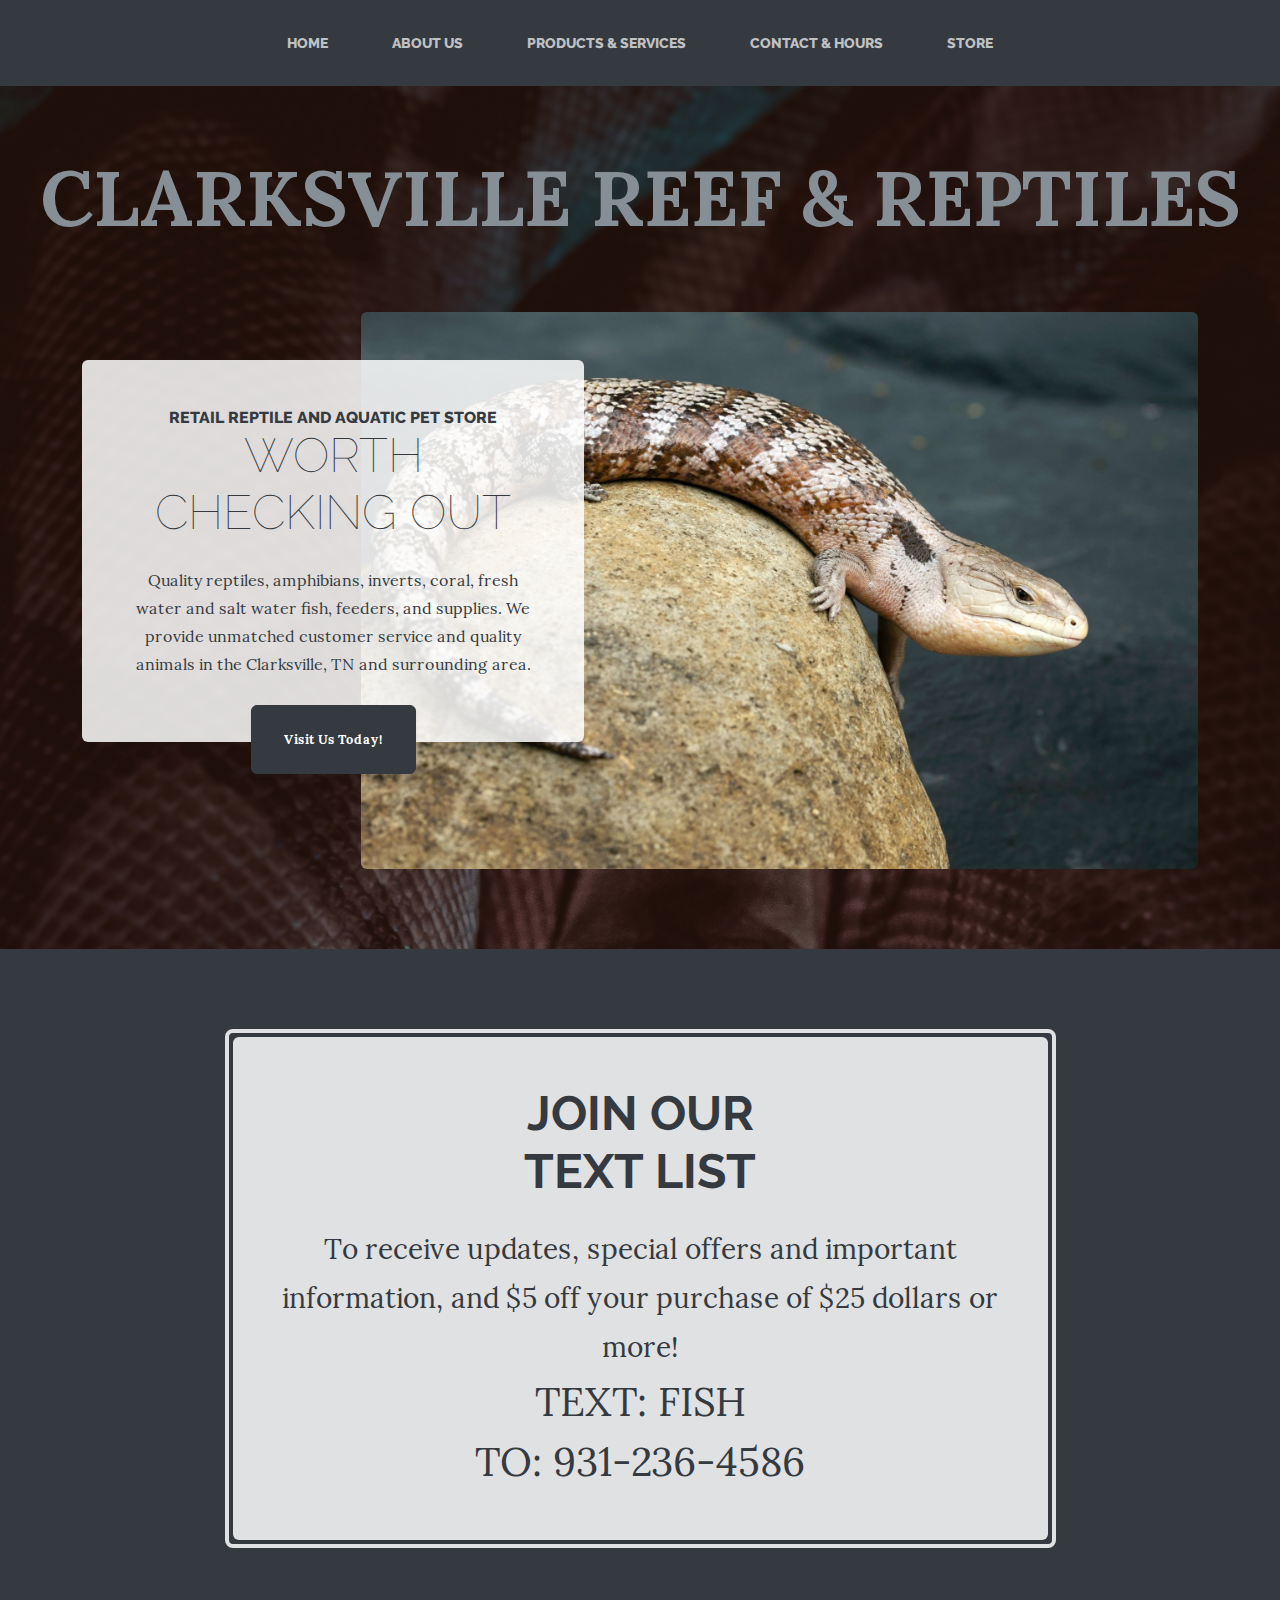
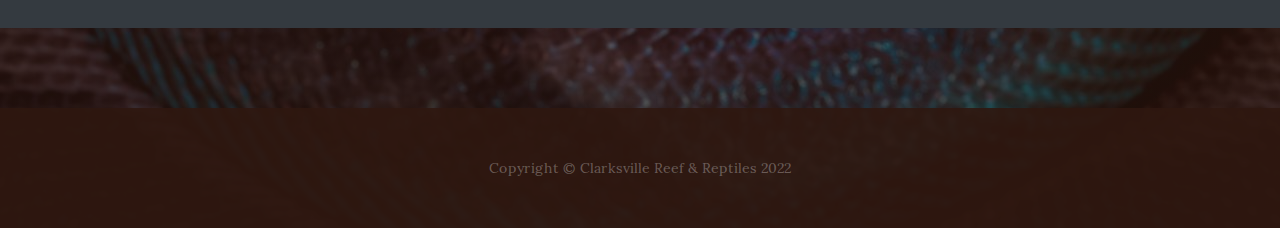
<file: index.html>
<!DOCTYPE html>
<html>

<head>
    <meta charset="utf-8">
    <meta name="viewport" content="width=device-width, initial-scale=1.0, shrink-to-fit=no">
    <title>Home - Clarksville Reef &amp; Reptiles</title>
    <link rel="stylesheet" href="assets/bootstrap/css/bootstrap.min.css">
    <link rel="stylesheet" href="assets/css/Lobster.css">
    <link rel="stylesheet" href="assets/css/Lobster%20Two.css">
    <link rel="stylesheet" href="assets/css/Lora.css">
    <link rel="stylesheet" href="assets/css/Raleway.css">
    <link rel="stylesheet" href="https://cdnjs.cloudflare.com/ajax/libs/animate.css/3.5.2/animate.min.css">
</head>

<body style="background:linear-gradient(rgba(47, 23, 15, 0.65), rgba(47, 23, 15, 0.65)), url('/assets/img/pexels-jan-kopřiva-3281127.jpg');">
    <nav class="navbar navbar-dark navbar-expand-lg bg-dark py-lg-4" id="mainNav">
        <div class="container"><a class="navbar-brand text-uppercase link-light d-lg-none text-expanded" href="index.html" style="color: var(--bs-gray-700);">Clarksville Reef &amp; Reptiles</a><button data-bs-toggle="collapse" class="navbar-toggler" data-bs-target="#navbarResponsive"><span class="visually-hidden">Toggle navigation</span><span class="navbar-toggler-icon"></span></button>
            <div class="collapse navbar-collapse" id="navbarResponsive">
                <ul class="navbar-nav mx-auto">
                    <li class="nav-item"><a class="nav-link" href="index.html">Home</a></li>
                    <li class="nav-item"><a class="nav-link" href="about.html">About us</a></li>
                    <li class="nav-item"><a class="nav-link" href="products.html">Products &amp; services</a></li>
                    <li class="nav-item"><a class="nav-link" href="contact-hours.html">contact &amp; hours</a></li>
                    <li class="nav-item"><a class="nav-link" href="https://shopreefnreptiles.com/">Store</a></li>
                </ul>
            </div>
        </div>
    </nav>
    <h1 class="text-center text-white d-none d-lg-block site-heading"><span class="text-muted site-heading-lower" style="font-family: Lora, serif;font-size: 77px;font-weight: bold;">Clarksville reef &amp; reptiles</span></h1>
    <section class="page-section clearfix">
        <div class="container">
            <div class="intro"><img class="img-fluid intro-img mb-3 mb-lg-0 rounded" src="assets/img/pexels-j-surianto-11170559.jpg">
                <div class="text-center intro-text p-5 rounded bg-faded">
                    <h2 class="section-heading mb-4"><span class="section-heading-upper">retail reptile and aquatic pet store</span><span class="section-heading-lower">Worth checking out</span></h2>
                    <p class="mb-3">Quality reptiles, amphibians, inverts, coral, fresh water and salt water fish, feeders, and supplies. We provide unmatched customer service and quality animals in the Clarksville, TN and surrounding area.</p>
                    <div class="mx-auto intro-button"><a class="btn btn-dark d-inline-block mx-auto btn-xl" role="button" href="contact-hours.html">Visit Us Today!</a></div>
                </div>
            </div>
        </div>
    </section>
    <section class="bg-dark page-section cta">
        <div class="container">
            <div class="row">
                <div class="col-xl-9 mx-auto">
                    <div class="text-center cta-inner rounded">
                        <h2 class="section-heading mb-4"><span class="fw-bold bounce animated infinite section-heading-lower">join our<br>text list</span></h2>
                        <p class="fs-3 mb-0">To receive updates, special offers and important information, and $5 off your purchase of $25 dollars or more!</p><span class="text-uppercase fs-1">Text: fish<br>to: 931-236-4586<br></span>
                    </div>
                </div>
            </div>
        </div>
    </section>
    <footer class="text-center footer text-faded py-5">
        <div class="container">
            <p class="m-0 small">Copyright&nbsp;©&nbsp;Clarksville Reef &amp; Reptiles 2022</p>
        </div>
    </footer>
    <script src="https://cdn.jsdelivr.net/npm/bootstrap@5.2.0/dist/js/bootstrap.bundle.min.js"></script>
    <script src="assets/js/bs-init.js"></script>
    <script src="assets/js/current-day.js"></script>
</body>

</html>
</file>
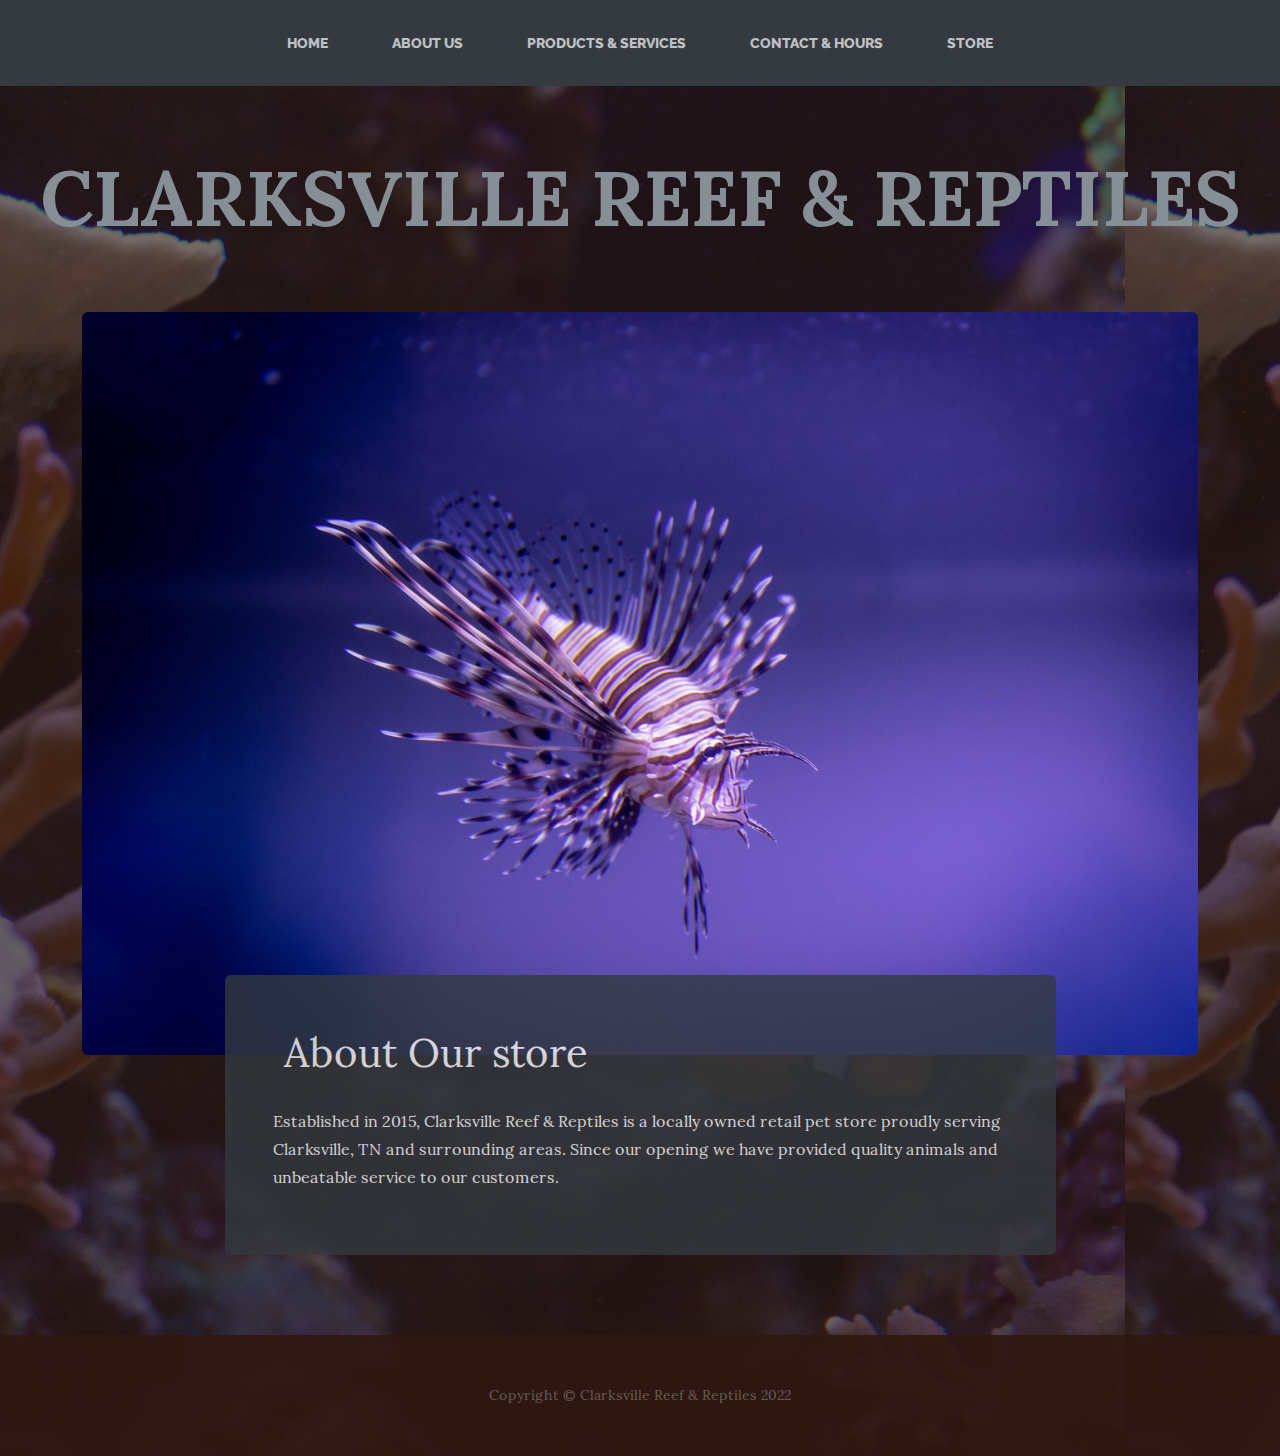
<file: about.html>
<!DOCTYPE html>
<html>

<head>
    <meta charset="utf-8">
    <meta name="viewport" content="width=device-width, initial-scale=1.0, shrink-to-fit=no">
    <title>About us - Clarksville Reef &amp; Reptiles</title>
    <link rel="stylesheet" href="assets/bootstrap/css/bootstrap.min.css">
    <link rel="stylesheet" href="assets/css/Lobster.css">
    <link rel="stylesheet" href="assets/css/Lobster%20Two.css">
    <link rel="stylesheet" href="assets/css/Lora.css">
    <link rel="stylesheet" href="assets/css/Raleway.css">
    <link rel="stylesheet" href="https://cdnjs.cloudflare.com/ajax/libs/animate.css/3.5.2/animate.min.css">
</head>

<body style="background:linear-gradient(rgba(47, 23, 15, 0.65), rgba(47, 23, 15, 0.65)), url('assets/img/pexels-marcus-lange-3234841.jpg');">
    <nav class="navbar navbar-dark navbar-expand-lg bg-dark py-lg-4" id="mainNav">
        <div class="container"><a class="navbar-brand text-uppercase link-light d-lg-none text-expanded" href="index.html" style="color: var(--bs-gray-700);">Clarksville Reef &amp; Reptiles</a><button data-bs-toggle="collapse" class="navbar-toggler" data-bs-target="#navbarResponsive"><span class="visually-hidden">Toggle navigation</span><span class="navbar-toggler-icon"></span></button>
            <div class="collapse navbar-collapse" id="navbarResponsive">
                <ul class="navbar-nav mx-auto">
                    <li class="nav-item"><a class="nav-link" href="index.html">Home</a></li>
                    <li class="nav-item"><a class="nav-link" href="about.html">About us</a></li>
                    <li class="nav-item"><a class="nav-link" href="products.html">Products &amp; services</a></li>
                    <li class="nav-item"><a class="nav-link" href="contact-hours.html">contact &amp; hours</a></li>
                    <li class="nav-item"><a class="nav-link" href="https://shopreefnreptiles.com/">Store</a></li>
                </ul>
            </div>
        </div>
    </nav>
    <h1 class="text-center text-white d-none d-lg-block site-heading"><span class="text-muted site-heading-lower" style="font-family: Lora, serif;font-size: 77px;font-weight: bold;">Clarksville reef &amp; reptiles</span></h1>
    <section class="page-section about-heading">
        <div class="container"><img class="img-fluid rounded about-heading-img mb-3 mb-lg-0" src="assets/img/pexels-magda-ehlers-1635919.jpg">
            <div class="about-heading-content">
                <div class="row">
                    <div class="col-lg-10 col-xl-9 mx-auto">
                        <div class="text-bg-dark bg-faded rounded p-5" style="font-size: 16px;backdrop-filter: opacity(1);opacity: 0.80;"><span class="fs-1 section-heading-lower">&nbsp;About Our store</span>
                            <h2 class="section-heading mb-4"></h2>
                            <p>Established in 2015, Clarksville Reef &amp; Reptiles is a locally owned retail pet store proudly serving Clarksville, TN and surrounding areas. Since our opening we have provided quality animals and unbeatable service to our customers.</p>
                        </div>
                    </div>
                </div>
            </div>
        </div>
    </section>
    <footer class="text-center footer text-faded py-5">
        <div class="container">
            <p class="m-0 small">Copyright&nbsp;©&nbsp;Clarksville Reef &amp; Reptiles 2022</p>
        </div>
    </footer>
    <script src="https://cdn.jsdelivr.net/npm/bootstrap@5.2.0/dist/js/bootstrap.bundle.min.js"></script>
    <script src="assets/js/bs-init.js"></script>
    <script src="assets/js/current-day.js"></script>
</body>

</html>
</file>
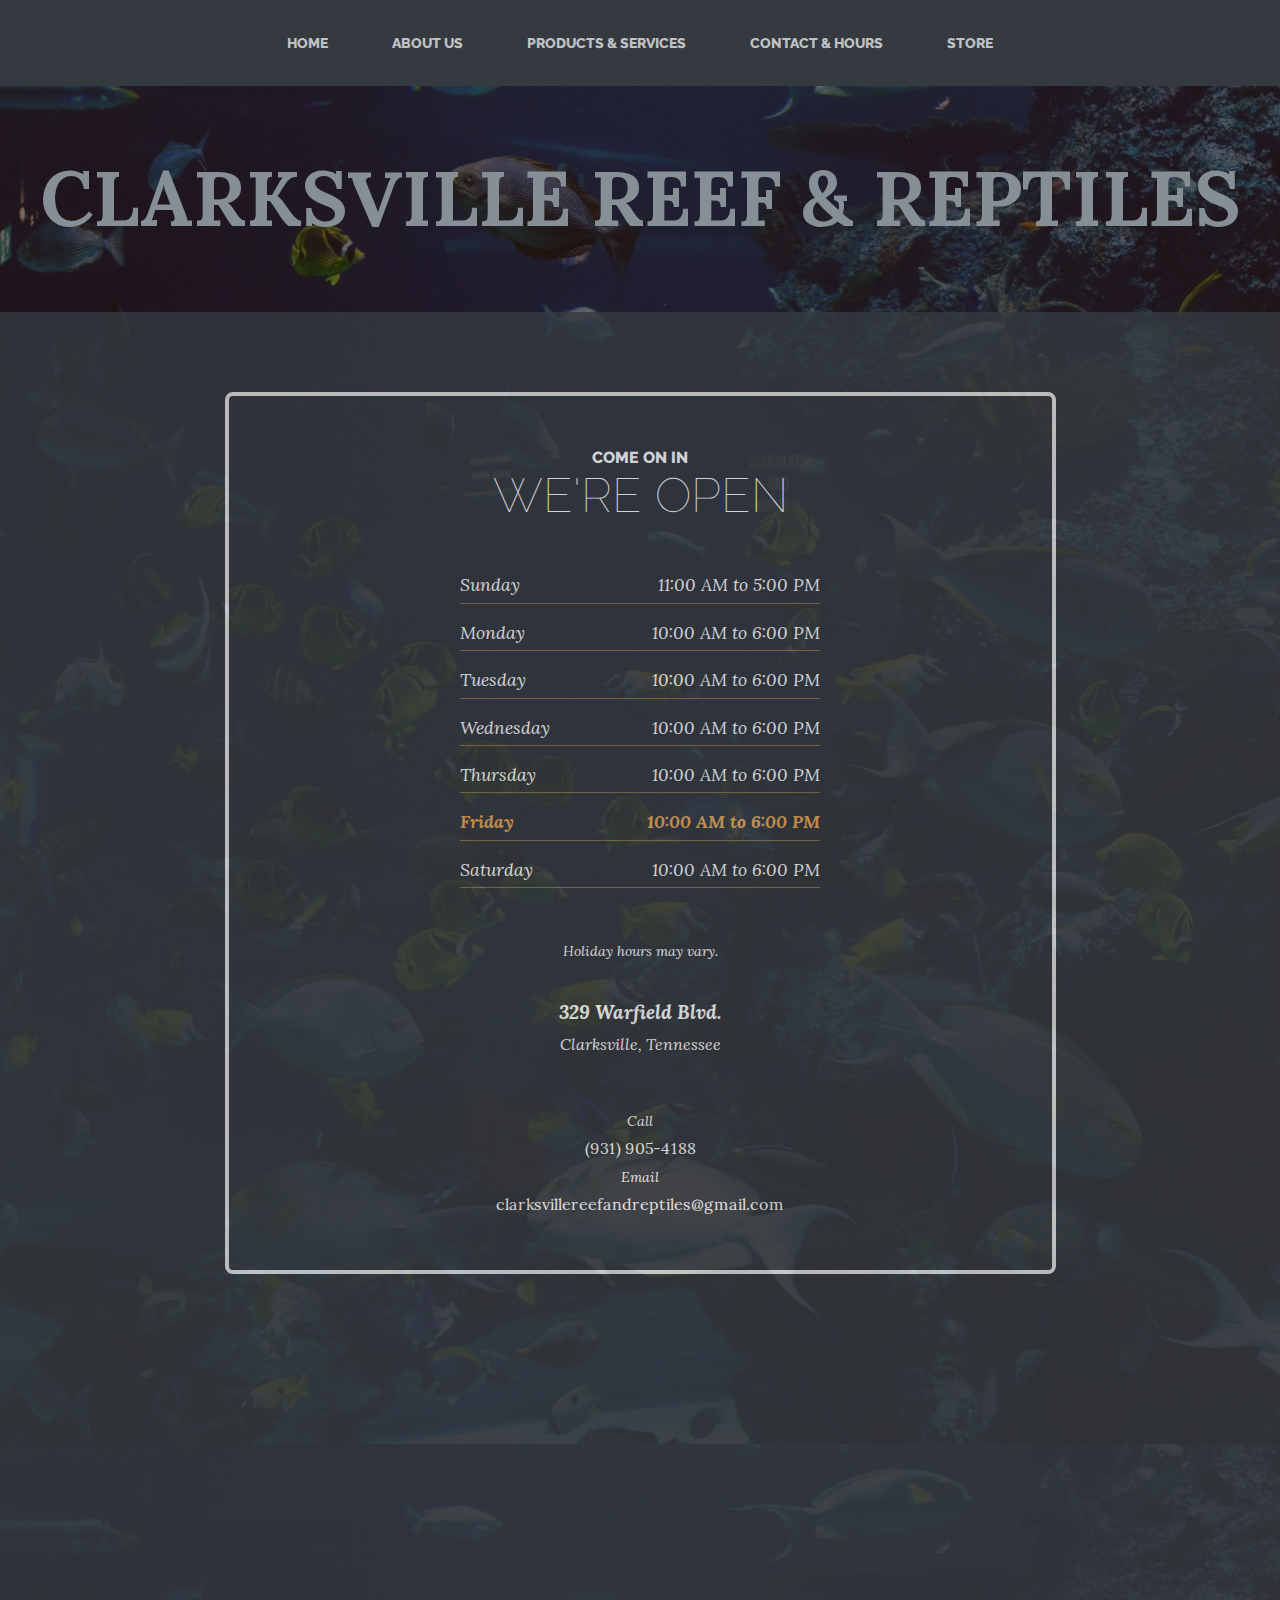
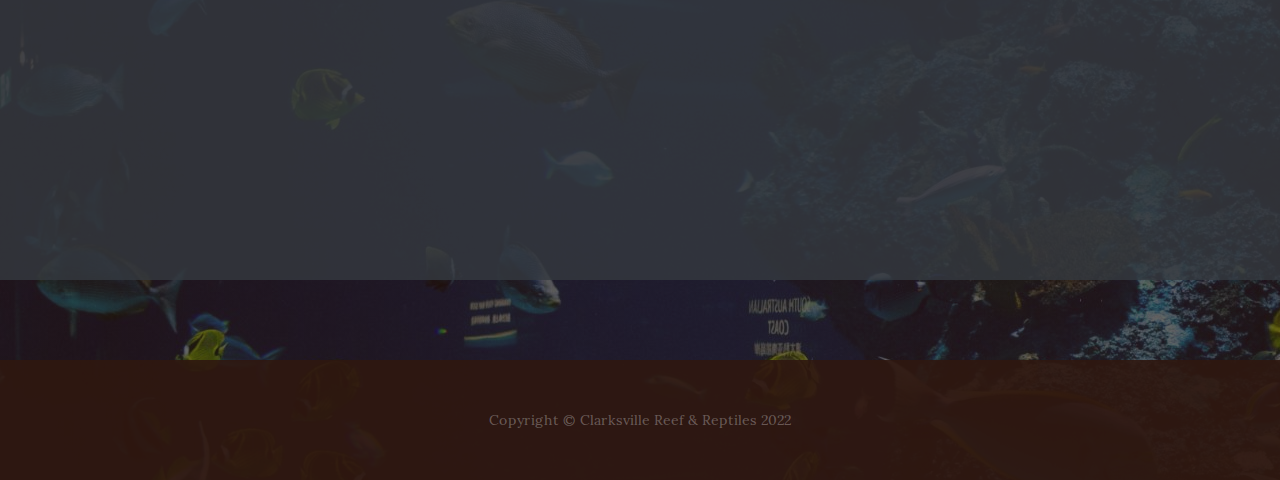
<file: contact-hours.html>
<!DOCTYPE html>
<html>

<head>
    <meta charset="utf-8">
    <meta name="viewport" content="width=device-width, initial-scale=1.0, shrink-to-fit=no">
    <title>Store - Clarksville Reef &amp; Reptiles</title>
    <link rel="stylesheet" href="assets/bootstrap/css/bootstrap.min.css">
    <link rel="stylesheet" href="assets/css/Lobster.css">
    <link rel="stylesheet" href="assets/css/Lobster%20Two.css">
    <link rel="stylesheet" href="assets/css/Lora.css">
    <link rel="stylesheet" href="assets/css/Raleway.css">
    <link rel="stylesheet" href="https://cdnjs.cloudflare.com/ajax/libs/animate.css/3.5.2/animate.min.css">
</head>

<body style="background:linear-gradient(rgba(47, 23, 15, 0.65), rgba(47, 23, 15, 0.65)), url('assets/img/pexels-hung-tran-3699434.jpg');">
    <nav class="navbar navbar-dark navbar-expand-lg bg-dark py-lg-4" id="mainNav">
        <div class="container"><a class="navbar-brand text-uppercase link-light d-lg-none text-expanded" href="index.html" style="color: var(--bs-gray-700);">Clarksville Reef &amp; Reptiles</a><button data-bs-toggle="collapse" class="navbar-toggler" data-bs-target="#navbarResponsive"><span class="visually-hidden">Toggle navigation</span><span class="navbar-toggler-icon"></span></button>
            <div class="collapse navbar-collapse" id="navbarResponsive">
                <ul class="navbar-nav mx-auto">
                    <li class="nav-item"><a class="nav-link" href="index.html">Home</a></li>
                    <li class="nav-item"><a class="nav-link" href="about.html">About us</a></li>
                    <li class="nav-item"><a class="nav-link" href="products.html">Products &amp; services</a></li>
                    <li class="nav-item"><a class="nav-link" href="contact-hours.html">contact &amp; hours</a></li>
                    <li class="nav-item"><a class="nav-link" href="https://shopreefnreptiles.com/">Store</a></li>
                </ul>
            </div>
        </div>
    </nav>
    <h1 class="text-center text-white d-none d-lg-block site-heading"><span class="text-muted site-heading-lower" style="font-family: Lora, serif;font-size: 77px;font-weight: bold;">Clarksville reef &amp; reptiles</span></h1>
    <section class="text-bg-dark page-section cta" style="opacity: 0.80;">
        <div class="container text-bg-light">
            <div class="row text-bg-dark" style="background: #343a40;">
                <div class="col-xl-9 text-bg-dark mx-auto">
                    <div class="text-center text-bg-dark cta-inner rounded">
                        <h2 class="section-heading mb-5"><span class="section-heading-upper">Come On In</span><span class="section-heading-lower">We're Open</span></h2>
                        <ul class="list-unstyled text-start mx-auto list-hours mb-5">
                            <li class="d-flex list-unstyled-item list-hours-item">Sunday<span class="ms-auto">11:00 AM to 5:00 PM</span></li>
                            <li class="d-flex list-unstyled-item list-hours-item">Monday<span class="ms-auto">10:00 AM to 6:00 PM</span></li>
                            <li class="d-flex list-unstyled-item list-hours-item">Tuesday<span class="ms-auto"><em>10:00 AM to 6:00 PM</em></span></li>
                            <li class="d-flex list-unstyled-item list-hours-item">Wednesday<span class="ms-auto"><em>10:00 AM to 6:00 PM</em></span></li>
                            <li class="d-flex list-unstyled-item list-hours-item">Thursday<span class="ms-auto"><em>10:00 AM to 6:00 PM</em></span></li>
                            <li class="d-flex list-unstyled-item list-hours-item">Friday<span class="ms-auto"><em>10:00 AM to 6:00 PM</em></span></li>
                            <li class="d-flex list-unstyled-item list-hours-item">Saturday<span class="ms-auto"><em>10:00 AM to 6:00 PM</em></span></li>
                        </ul>
                        <p class="address mb-0" style="margin-bottom: 0px;padding-bottom: 32px;"><small><em>Holiday hours may vary.</em></small></p>
                        <p class="address mb-5"><em><strong>329 Warfield Blvd.</strong><span><br>Clarksville, Tennessee<br></span></em></p>
                        <p class="address mb-0"><small><em>Call</em></small><span><br>(931) 905-4188</span></p>
                        <p class="address mb-0"><small><em>Email</em></small><span><br>clarksvillereefandreptiles@gmail.com<br></span></p>
                    </div>
                </div>
            </div>
        </div><!-- Start: 1 Row 1 Column -->
        <div class="container" style="margin-top: 70px;text-align: center;margin-bottom: 0px;">
            <div class="row"><div class="col-md-12"><iframe src="https://www.google.com/maps/embed?pb=!1m18!1m12!1m3!1d3204.2636424591287!2d-87.29303088463651!3d36.571864079996224!2m3!1f0!2f0!3f0!3m2!1i1024!2i768!4f13.1!3m3!1m2!1s0x8864df516b650715%3A0xa2bc0e3a6eb54136!2sClarksville%20Reef%20%26%20Reptiles!5e0!3m2!1sen!2sus!4v1666302122282!5m2!1sen!2sus" width="600" height="450" style="border:0;" allowfullscreen="" loading="lazy" referrerpolicy="no-referrer-when-downgrade"></iframe></div></div>
        </div><!-- End: 1 Row 1 Column -->
    </section>
    <footer class="text-center footer text-faded py-5">
        <div class="container">
            <p class="m-0 small">Copyright&nbsp;©&nbsp;Clarksville Reef &amp; Reptiles 2022</p>
        </div>
    </footer>
    <script src="https://cdn.jsdelivr.net/npm/bootstrap@5.2.0/dist/js/bootstrap.bundle.min.js"></script>
    <script src="assets/js/bs-init.js"></script>
    <script src="assets/js/current-day.js"></script>
</body>

</html>
</file>
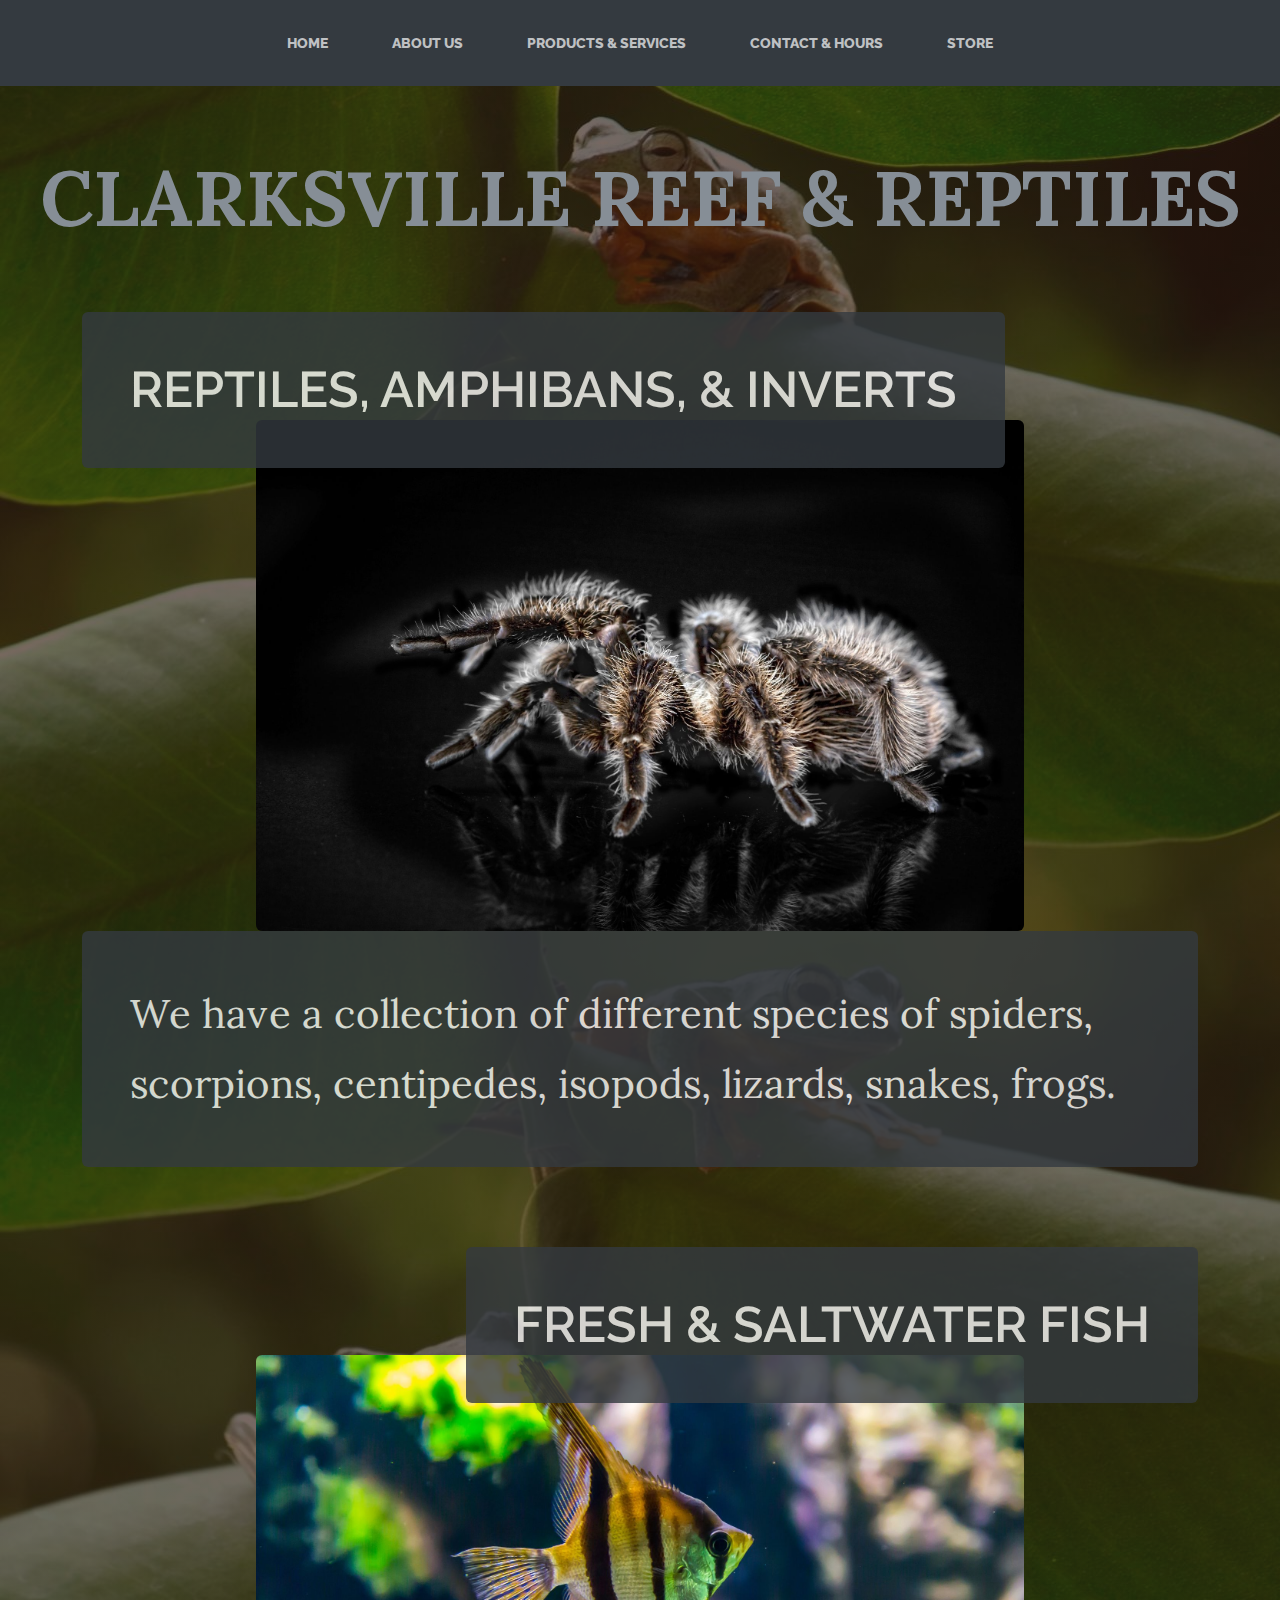
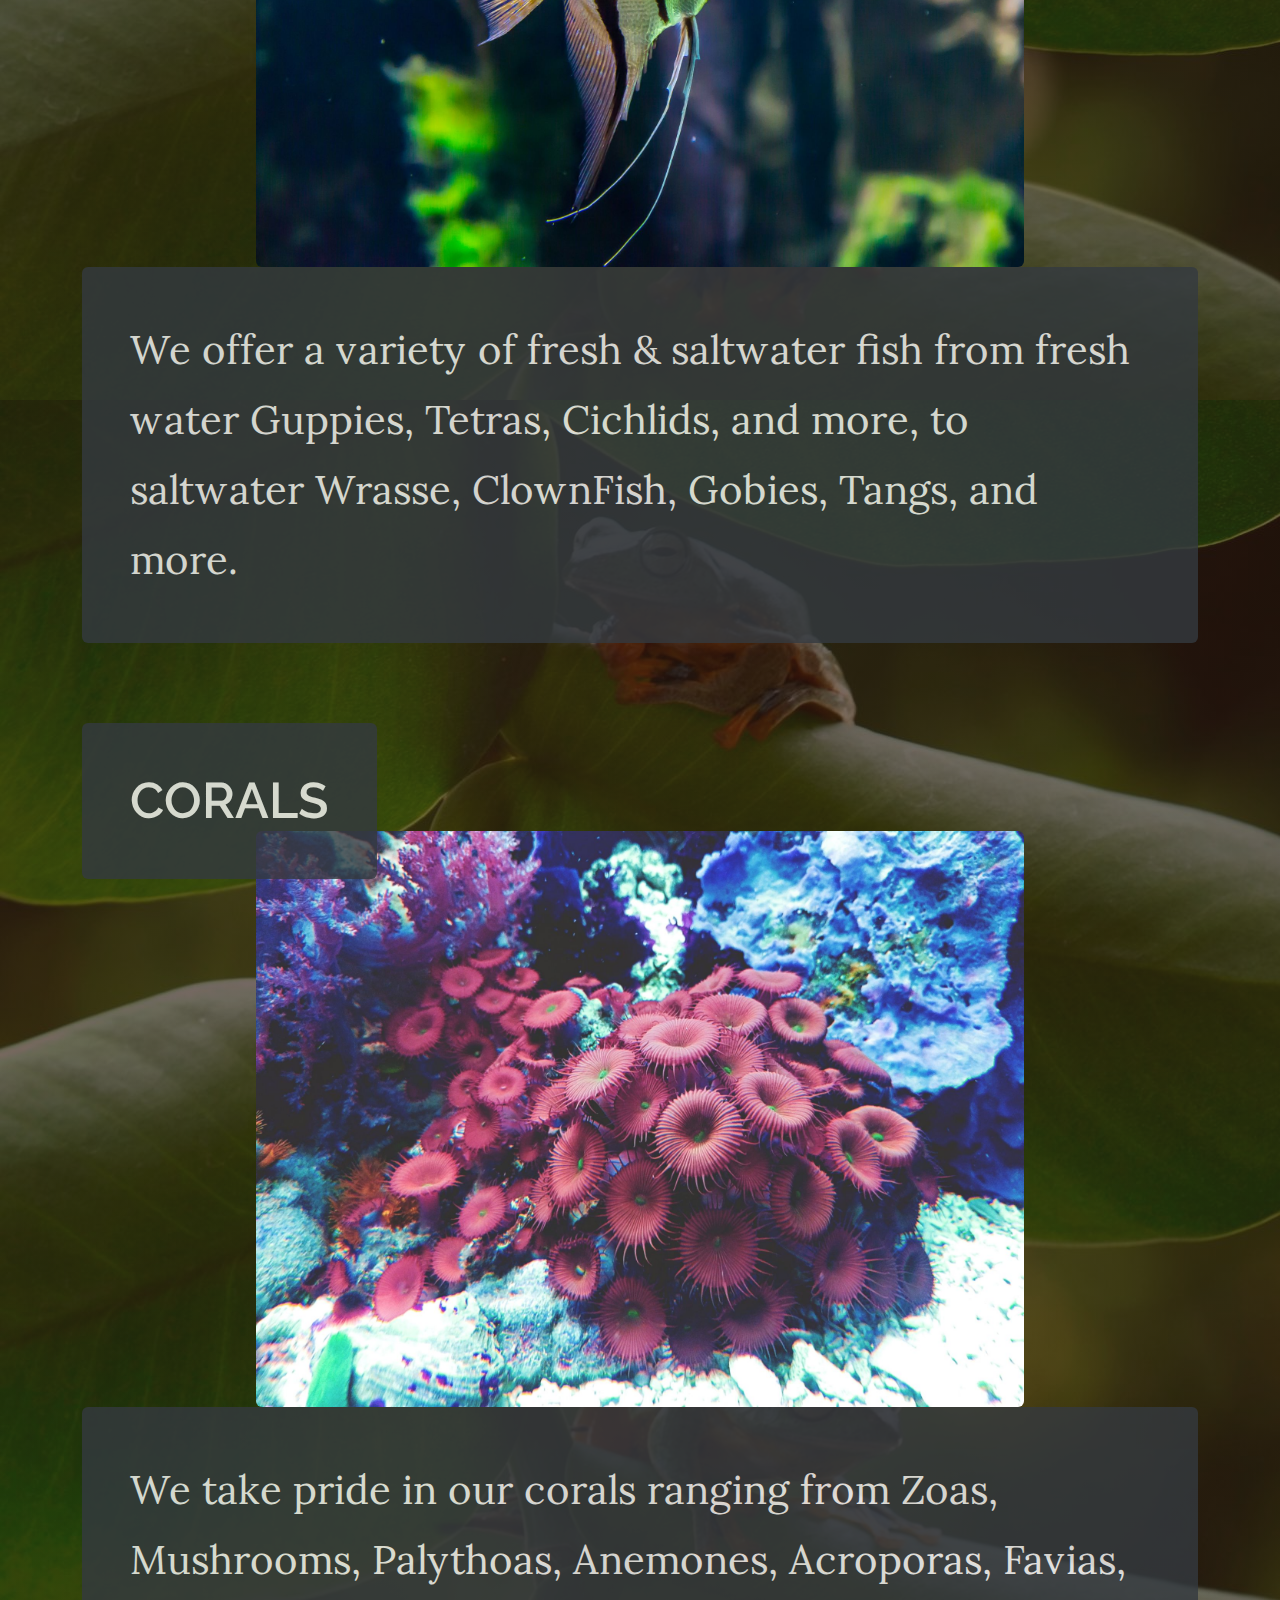
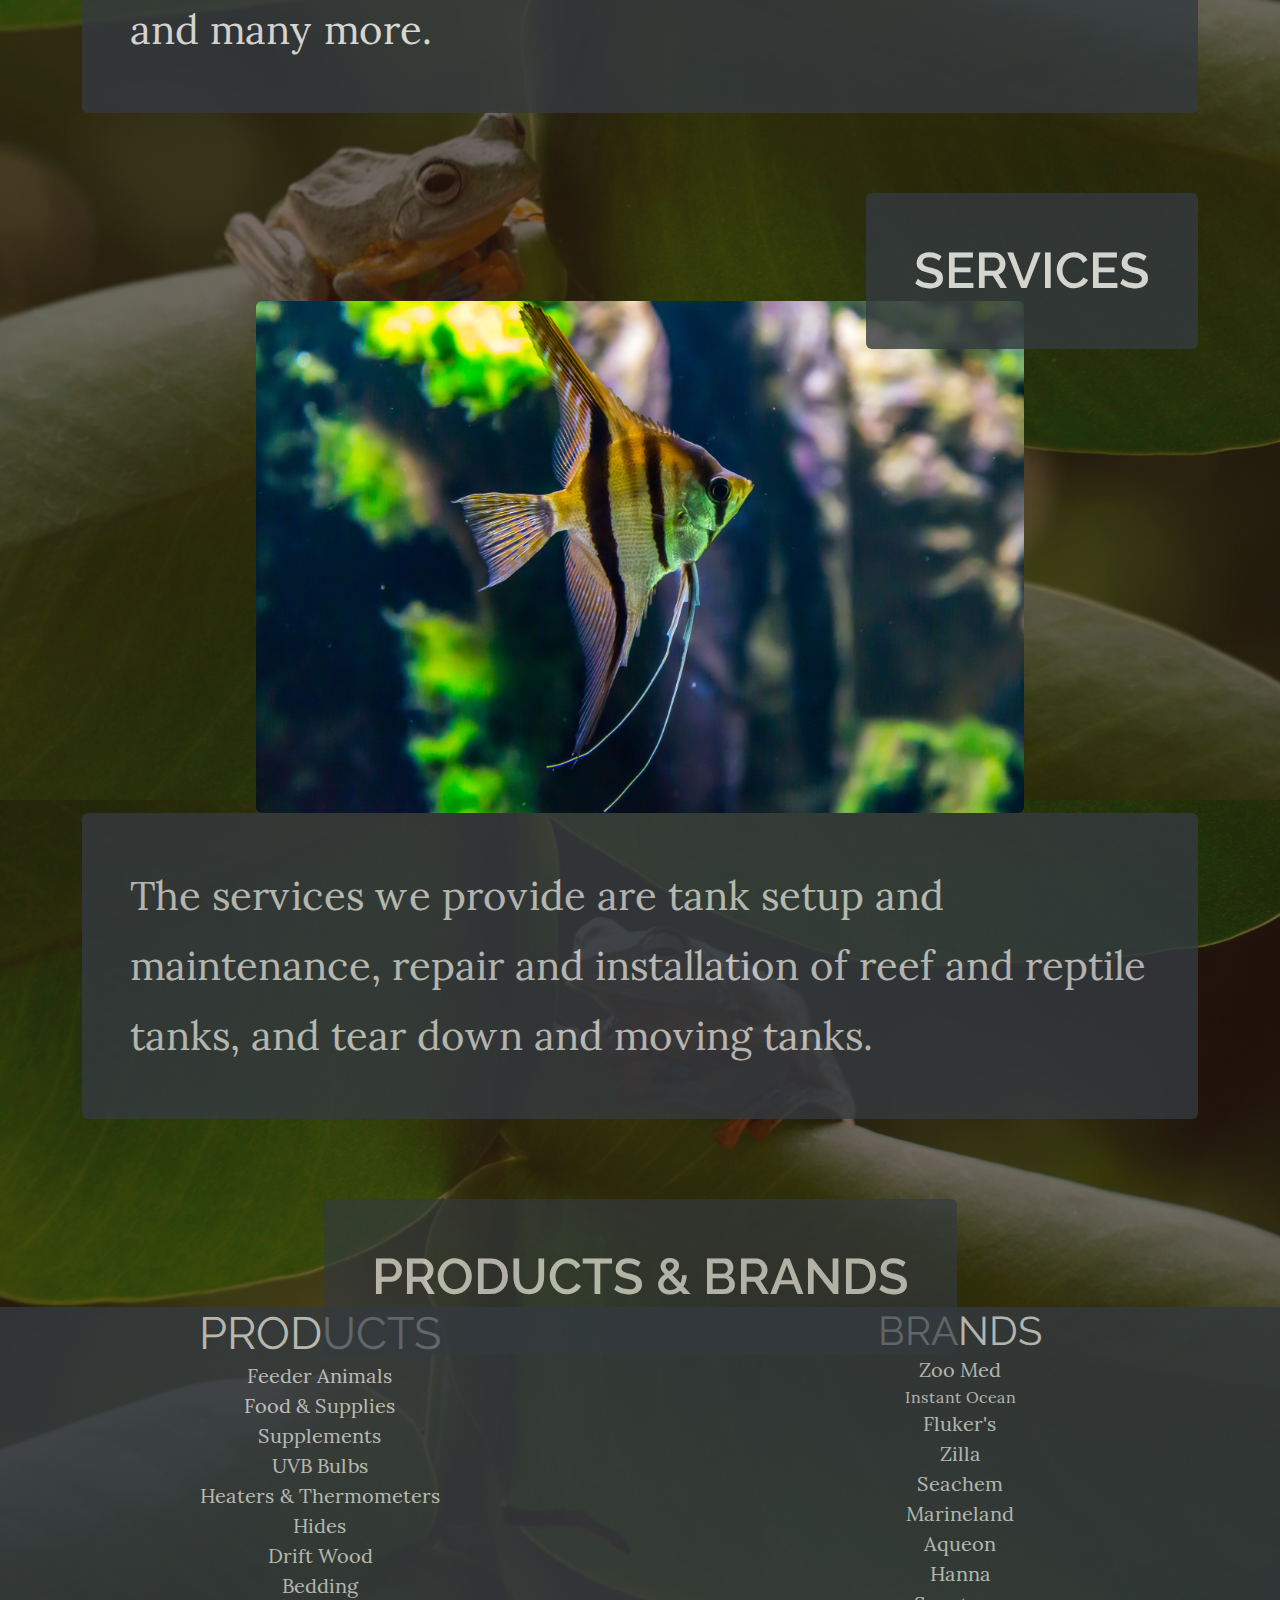
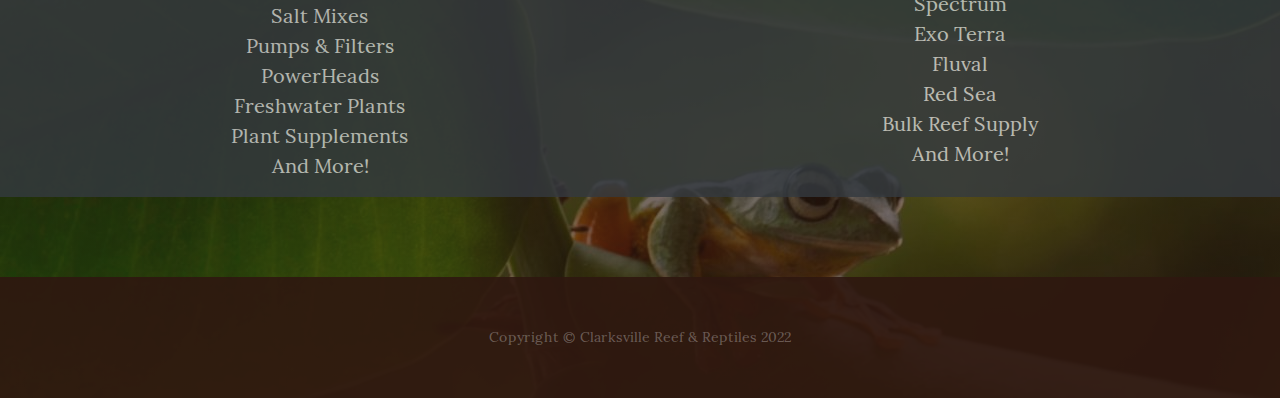
<file: products.html>
<!DOCTYPE html>
<html>

<head>
    <meta charset="utf-8">
    <meta name="viewport" content="width=device-width, initial-scale=1.0, shrink-to-fit=no">
    <title>Products - Clarksville Reef &amp; Reptiles</title>
    <link rel="stylesheet" href="assets/bootstrap/css/bootstrap.min.css">
    <link rel="stylesheet" href="assets/css/Lobster.css">
    <link rel="stylesheet" href="assets/css/Lobster%20Two.css">
    <link rel="stylesheet" href="assets/css/Lora.css">
    <link rel="stylesheet" href="assets/css/Raleway.css">
    <link rel="stylesheet" href="https://cdnjs.cloudflare.com/ajax/libs/animate.css/3.5.2/animate.min.css">
</head>

<body style="background:linear-gradient(rgba(47, 23, 15, 0.65), rgba(47, 23, 15, 0.65)), url('assets/img/pexels-j-surianto-8816086.jpg');">
    <nav class="navbar navbar-dark navbar-expand-lg bg-dark py-lg-4" id="mainNav">
        <div class="container"><a class="navbar-brand text-uppercase link-light d-lg-none text-expanded" href="index.html" style="color: var(--bs-gray-700);">Clarksville Reef &amp; Reptiles</a><button data-bs-toggle="collapse" class="navbar-toggler" data-bs-target="#navbarResponsive"><span class="visually-hidden">Toggle navigation</span><span class="navbar-toggler-icon"></span></button>
            <div class="collapse navbar-collapse" id="navbarResponsive">
                <ul class="navbar-nav mx-auto">
                    <li class="nav-item"><a class="nav-link" href="index.html">Home</a></li>
                    <li class="nav-item"><a class="nav-link" href="about.html">About us</a></li>
                    <li class="nav-item"><a class="nav-link" href="products.html">Products &amp; services</a></li>
                    <li class="nav-item"><a class="nav-link" href="contact-hours.html">contact &amp; hours</a></li>
                    <li class="nav-item"><a class="nav-link" href="https://shopreefnreptiles.com/">Store</a></li>
                </ul>
            </div>
        </div>
    </nav>
    <h1 class="text-center text-white d-none d-lg-block site-heading"><span class="text-muted site-heading-lower" style="font-family: Lora, serif;font-size: 77px;font-weight: bold;">Clarksville reef &amp; reptiles</span></h1>
    <section class="page-section">
        <div class="container">
            <div class="product-item">
                <div class="d-flex product-item-title">
                    <div class="text-bg-dark d-flex me-auto bg-faded p-5 rounded" style="opacity: 0.80;">
                        <h2 class="section-heading mb-0"><span class="fw-semibold section-heading-lower" style="font-size: 50px;">Reptiles, amphibans, &amp; inverts</span></h2>
                    </div>
                </div><img class="img-fluid d-flex mx-auto product-item-img mb-3 mb-lg-0 rounded" src="assets/img/pexels-pixabay-219959.jpg">
                <div class="text-bg-dark bg-faded p-5 rounded" style="opacity: 0.80;">
                    <p class="fs-1 mb-0">We have a collection of different species of spiders, scorpions, centipedes, isopods, lizards, snakes, frogs.&nbsp;&nbsp;</p>
                </div>
            </div>
        </div>
    </section>
    <section class="page-section">
        <div class="container">
            <div class="product-item">
                <div class="d-flex product-item-title">
                    <div class="text-bg-dark d-flex ms-auto bg-faded p-5 rounded" style="opacity: 0.80;">
                        <h2 class="section-heading mb-0"><span class="fw-semibold section-heading-lower" style="font-size: 50px;">fresh &amp; saltwater fish</span></h2>
                    </div>
                </div><img class="img-fluid d-flex mx-auto product-item-img mb-3 mb-lg-0 rounded" src="assets/img/pexels-fahad-alani-1677116.jpg">
                <div class="text-bg-dark bg-faded p-5 rounded" style="opacity: 0.80;">
                    <p class="fs-1 text-bg-dark mb-0">We offer a variety of fresh &amp; saltwater fish from fresh water Guppies, Tetras, Cichlids, and more, to saltwater Wrasse, ClownFish, Gobies, Tangs, and more.</p>
                </div>
            </div>
        </div>
    </section>
    <section class="page-section">
        <div class="container">
            <div class="product-item">
                <div class="d-flex product-item-title">
                    <div class="text-bg-dark d-flex me-auto bg-faded p-5 rounded" style="opacity: 0.80;">
                        <h2 class="section-heading mb-0"><span class="fw-semibold section-heading-lower" style="font-size: 50px;">corals</span></h2>
                    </div>
                </div><img class="img-fluid d-flex mx-auto product-item-img mb-3 mb-lg-0 rounded" src="assets/img/pexels-dids-2508550.jpg">
                <div class="text-bg-dark bg-faded p-5 rounded" style="opacity: 0.80;">
                    <p class="fs-1 mb-0">We take pride in our corals ranging from Zoas, Mushrooms, Palythoas, Anemones, Acroporas, Favias, and many more.</p>
                </div>
            </div>
        </div>
    </section>
    <section class="page-section">
        <div class="container">
            <div class="product-item">
                <div class="d-flex product-item-title">
                    <div class="text-bg-dark d-flex ms-auto bg-faded p-5 rounded" style="opacity: 0.80;">
                        <h2 class="section-heading mb-0"><span class="fw-semibold section-heading-lower" style="font-size: 50px;">Services</span></h2>
                    </div>
                </div><img class="img-fluid d-flex mx-auto product-item-img mb-3 mb-lg-0 rounded" src="assets/img/pexels-fahad-alani-1677116.jpg">
                <div class="text-bg-dark bg-faded p-5 rounded" style="opacity: 0.80;">
                    <p class="fs-1 mb-0" style="opacity: 0.80;">The services we provide are tank setup and maintenance, repair and installation of reef and reptile tanks, and tear down and moving tanks.</p>
                </div>
            </div>
        </div>
    </section>
    <section class="page-section">
        <div class="container">
            <div class="product-item">
                <div class="d-flex product-item-title" style="opacity: 0.80;">
                    <div class="text-bg-dark d-flex mx-auto bg-faded p-5 rounded" style="opacity: 0.80;">
                        <h2 class="section-heading mb-0"><span class="fw-semibold section-heading-lower" style="font-size: 50px;">products &amp; brands</span></h2>
                    </div>
                </div><img class="img-fluid d-flex mx-auto product-item-img mb-3 mb-lg-0 assets/img/pexels-lil-artsy-2210199.jpg">
            </div>
        </div><!-- Start: 1 Row 2 Columns -->
        <div class="container-fluid text-bg-dark" style="opacity: 0.80;">
            <div class="row text-bg-dark">
                <div class="col-md-6 text-center text-bg-dark" style="opacity: 0.80;">
                    <h2 class="section-heading mb-0"><span class="fw-normal section-heading-lower" style="font-size: 45px;">Products</span></h2>
                    <ul class="list-unstyled" style="font-size: 20px;">
                        <li>Feeder Animals</li>
                        <li>Food &amp; Supplies</li>
                        <li>Supplements</li>
                        <li>UVB&nbsp;Bulbs</li>
                        <li>Heaters &amp; Thermometers</li>
                        <li>Hides</li>
                        <li>Drift Wood</li>
                        <li>Bedding</li>
                        <li>Salt Mixes</li>
                        <li>Pumps &amp; Filters</li>
                        <li>PowerHeads</li>
                        <li>Freshwater Plants</li>
                        <li>Plant Supplements</li>
                        <li>And More!</li>
                    </ul>
                </div>
                <div class="col-md-6 text-center text-bg-dark" style="opacity: 0.80;">
                    <h2 class="section-heading mb-0"><span class="fw-normal section-heading-lower" style="font-size: 40px;">Brands</span></h2>
                    <ul class="list-unstyled" style="font-size: 20px;">
                        <li>Zoo Med</li>
                        <li style="font-size: 16px;">Instant Ocean</li>
                        <li>Fluker's</li>
                        <li>Zilla</li>
                        <li>Seachem</li>
                        <li>Marineland</li>
                        <li>Aqueon</li>
                        <li>Hanna</li>
                        <li>Spectrum</li>
                        <li>Exo Terra</li>
                        <li>Fluval</li>
                        <li>Red Sea</li>
                        <li>Bulk Reef Supply</li>
                        <li>And More!</li>
                    </ul>
                </div>
            </div>
        </div><!-- End: 1 Row 2 Columns -->
    </section>
    <footer class="text-center footer text-faded py-5">
        <div class="container">
            <p class="m-0 small">Copyright&nbsp;©&nbsp;Clarksville Reef &amp; Reptiles 2022</p>
        </div>
    </footer>
    <script src="https://cdn.jsdelivr.net/npm/bootstrap@5.2.0/dist/js/bootstrap.bundle.min.js"></script>
    <script src="assets/js/bs-init.js"></script>
    <script src="assets/js/current-day.js"></script>
</body>

</html>
</file>
<file: assets/css/Lobster.css>
@font-face {
	font-family: 'Lobster';
	src: url(../../assets/fonts/neILzCirqoswsqX9zo-mM4MwWJXNqA.woff2) format('woff2');
	font-weight: 400;
	font-style: normal;
	font-display: swap;
	unicode-range: U+0460-052F, U+1C80-1C88, U+20B4, U+2DE0-2DFF, U+A640-A69F, U+FE2E-FE2F;
}

@font-face {
	font-family: 'Lobster';
	src: url(../../assets/fonts/neILzCirqoswsqX9zoamM4MwWJXNqA.woff2) format('woff2');
	font-weight: 400;
	font-style: normal;
	font-display: swap;
	unicode-range: U+0301, U+0400-045F, U+0490-0491, U+04B0-04B1, U+2116;
}

@font-face {
	font-family: 'Lobster';
	src: url(../../assets/fonts/neILzCirqoswsqX9zo2mM4MwWJXNqA.woff2) format('woff2');
	font-weight: 400;
	font-style: normal;
	font-display: swap;
	unicode-range: U+0102-0103, U+0110-0111, U+0128-0129, U+0168-0169, U+01A0-01A1, U+01AF-01B0, U+1EA0-1EF9, U+20AB;
}

@font-face {
	font-family: 'Lobster';
	src: url(../../assets/fonts/neILzCirqoswsqX9zoymM4MwWJXNqA.woff2) format('woff2');
	font-weight: 400;
	font-style: normal;
	font-display: swap;
	unicode-range: U+0100-024F, U+0259, U+1E00-1EFF, U+2020, U+20A0-20AB, U+20AD-20CF, U+2113, U+2C60-2C7F, U+A720-A7FF;
}

@font-face {
	font-family: 'Lobster';
	src: url(../../assets/fonts/neILzCirqoswsqX9zoKmM4MwWJU.woff2) format('woff2');
	font-weight: 400;
	font-style: normal;
	font-display: swap;
	unicode-range: U+0000-00FF, U+0131, U+0152-0153, U+02BB-02BC, U+02C6, U+02DA, U+02DC, U+2000-206F, U+2074, U+20AC, U+2122, U+2191, U+2193, U+2212, U+2215, U+FEFF, U+FFFD;
}
</file>
<file: assets/css/Lora.css>
@font-face {
	font-family: 'Lora';
	src: url(../../assets/fonts/0QIhMX1D_JOuMw_LLPtLtfOm84TX.woff2) format('woff2');
	font-weight: 400;
	font-style: italic;
	font-display: swap;
	unicode-range: U+0460-052F, U+1C80-1C88, U+20B4, U+2DE0-2DFF, U+A640-A69F, U+FE2E-FE2F;
}

@font-face {
	font-family: 'Lora';
	src: url(../../assets/fonts/0QIhMX1D_JOuMw_LJftLtfOm84TX.woff2) format('woff2');
	font-weight: 400;
	font-style: italic;
	font-display: swap;
	unicode-range: U+0301, U+0400-045F, U+0490-0491, U+04B0-04B1, U+2116;
}

@font-face {
	font-family: 'Lora';
	src: url(../../assets/fonts/0QIhMX1D_JOuMw_LLvtLtfOm84TX.woff2) format('woff2');
	font-weight: 400;
	font-style: italic;
	font-display: swap;
	unicode-range: U+0102-0103, U+0110-0111, U+0128-0129, U+0168-0169, U+01A0-01A1, U+01AF-01B0, U+1EA0-1EF9, U+20AB;
}

@font-face {
	font-family: 'Lora';
	src: url(../../assets/fonts/0QIhMX1D_JOuMw_LL_tLtfOm84TX.woff2) format('woff2');
	font-weight: 400;
	font-style: italic;
	font-display: swap;
	unicode-range: U+0100-024F, U+0259, U+1E00-1EFF, U+2020, U+20A0-20AB, U+20AD-20CF, U+2113, U+2C60-2C7F, U+A720-A7FF;
}

@font-face {
	font-family: 'Lora';
	src: url(../../assets/fonts/0QIhMX1D_JOuMw_LIftLtfOm8w.woff2) format('woff2');
	font-weight: 400;
	font-style: italic;
	font-display: swap;
	unicode-range: U+0000-00FF, U+0131, U+0152-0153, U+02BB-02BC, U+02C6, U+02DA, U+02DC, U+2000-206F, U+2074, U+20AC, U+2122, U+2191, U+2193, U+2212, U+2215, U+FEFF, U+FFFD;
}

@font-face {
	font-family: 'Lora';
	src: url(../../assets/fonts/0QIhMX1D_JOuMw_LLPtLtfOm84TX.woff2) format('woff2');
	font-weight: 700;
	font-style: italic;
	font-display: swap;
	unicode-range: U+0460-052F, U+1C80-1C88, U+20B4, U+2DE0-2DFF, U+A640-A69F, U+FE2E-FE2F;
}

@font-face {
	font-family: 'Lora';
	src: url(../../assets/fonts/0QIhMX1D_JOuMw_LJftLtfOm84TX.woff2) format('woff2');
	font-weight: 700;
	font-style: italic;
	font-display: swap;
	unicode-range: U+0301, U+0400-045F, U+0490-0491, U+04B0-04B1, U+2116;
}

@font-face {
	font-family: 'Lora';
	src: url(../../assets/fonts/0QIhMX1D_JOuMw_LLvtLtfOm84TX.woff2) format('woff2');
	font-weight: 700;
	font-style: italic;
	font-display: swap;
	unicode-range: U+0102-0103, U+0110-0111, U+0128-0129, U+0168-0169, U+01A0-01A1, U+01AF-01B0, U+1EA0-1EF9, U+20AB;
}

@font-face {
	font-family: 'Lora';
	src: url(../../assets/fonts/0QIhMX1D_JOuMw_LL_tLtfOm84TX.woff2) format('woff2');
	font-weight: 700;
	font-style: italic;
	font-display: swap;
	unicode-range: U+0100-024F, U+0259, U+1E00-1EFF, U+2020, U+20A0-20AB, U+20AD-20CF, U+2113, U+2C60-2C7F, U+A720-A7FF;
}

@font-face {
	font-family: 'Lora';
	src: url(../../assets/fonts/0QIhMX1D_JOuMw_LIftLtfOm8w.woff2) format('woff2');
	font-weight: 700;
	font-style: italic;
	font-display: swap;
	unicode-range: U+0000-00FF, U+0131, U+0152-0153, U+02BB-02BC, U+02C6, U+02DA, U+02DC, U+2000-206F, U+2074, U+20AC, U+2122, U+2191, U+2193, U+2212, U+2215, U+FEFF, U+FFFD;
}

@font-face {
	font-family: 'Lora';
	src: url(../../assets/fonts/0QIvMX1D_JOuMwf7I_FMl_GW8g.woff2) format('woff2');
	font-weight: 400;
	font-style: normal;
	font-display: swap;
	unicode-range: U+0460-052F, U+1C80-1C88, U+20B4, U+2DE0-2DFF, U+A640-A69F, U+FE2E-FE2F;
}

@font-face {
	font-family: 'Lora';
	src: url(../../assets/fonts/0QIvMX1D_JOuMw77I_FMl_GW8g.woff2) format('woff2');
	font-weight: 400;
	font-style: normal;
	font-display: swap;
	unicode-range: U+0301, U+0400-045F, U+0490-0491, U+04B0-04B1, U+2116;
}

@font-face {
	font-family: 'Lora';
	src: url(../../assets/fonts/0QIvMX1D_JOuMwX7I_FMl_GW8g.woff2) format('woff2');
	font-weight: 400;
	font-style: normal;
	font-display: swap;
	unicode-range: U+0102-0103, U+0110-0111, U+0128-0129, U+0168-0169, U+01A0-01A1, U+01AF-01B0, U+1EA0-1EF9, U+20AB;
}

@font-face {
	font-family: 'Lora';
	src: url(../../assets/fonts/0QIvMX1D_JOuMwT7I_FMl_GW8g.woff2) format('woff2');
	font-weight: 400;
	font-style: normal;
	font-display: swap;
	unicode-range: U+0100-024F, U+0259, U+1E00-1EFF, U+2020, U+20A0-20AB, U+20AD-20CF, U+2113, U+2C60-2C7F, U+A720-A7FF;
}

@font-face {
	font-family: 'Lora';
	src: url(../../assets/fonts/0QIvMX1D_JOuMwr7I_FMl_E.woff2) format('woff2');
	font-weight: 400;
	font-style: normal;
	font-display: swap;
	unicode-range: U+0000-00FF, U+0131, U+0152-0153, U+02BB-02BC, U+02C6, U+02DA, U+02DC, U+2000-206F, U+2074, U+20AC, U+2122, U+2191, U+2193, U+2212, U+2215, U+FEFF, U+FFFD;
}

@font-face {
	font-family: 'Lora';
	src: url(../../assets/fonts/0QIvMX1D_JOuMwf7I_FMl_GW8g.woff2) format('woff2');
	font-weight: 700;
	font-style: normal;
	font-display: swap;
	unicode-range: U+0460-052F, U+1C80-1C88, U+20B4, U+2DE0-2DFF, U+A640-A69F, U+FE2E-FE2F;
}

@font-face {
	font-family: 'Lora';
	src: url(../../assets/fonts/0QIvMX1D_JOuMw77I_FMl_GW8g.woff2) format('woff2');
	font-weight: 700;
	font-style: normal;
	font-display: swap;
	unicode-range: U+0301, U+0400-045F, U+0490-0491, U+04B0-04B1, U+2116;
}

@font-face {
	font-family: 'Lora';
	src: url(../../assets/fonts/0QIvMX1D_JOuMwX7I_FMl_GW8g.woff2) format('woff2');
	font-weight: 700;
	font-style: normal;
	font-display: swap;
	unicode-range: U+0102-0103, U+0110-0111, U+0128-0129, U+0168-0169, U+01A0-01A1, U+01AF-01B0, U+1EA0-1EF9, U+20AB;
}

@font-face {
	font-family: 'Lora';
	src: url(../../assets/fonts/0QIvMX1D_JOuMwT7I_FMl_GW8g.woff2) format('woff2');
	font-weight: 700;
	font-style: normal;
	font-display: swap;
	unicode-range: U+0100-024F, U+0259, U+1E00-1EFF, U+2020, U+20A0-20AB, U+20AD-20CF, U+2113, U+2C60-2C7F, U+A720-A7FF;
}

@font-face {
	font-family: 'Lora';
	src: url(../../assets/fonts/0QIvMX1D_JOuMwr7I_FMl_E.woff2) format('woff2');
	font-weight: 700;
	font-style: normal;
	font-display: swap;
	unicode-range: U+0000-00FF, U+0131, U+0152-0153, U+02BB-02BC, U+02C6, U+02DA, U+02DC, U+2000-206F, U+2074, U+20AC, U+2122, U+2191, U+2193, U+2212, U+2215, U+FEFF, U+FFFD;
}
</file>
<file: assets/css/Raleway.css>
@font-face {
	font-family: 'Raleway';
	src: url(../../assets/fonts/1Ptsg8zYS_SKggPNyCg4QIFqL_KWxWMT.woff2) format('woff2');
	font-weight: 100;
	font-style: italic;
	font-display: swap;
	unicode-range: U+0460-052F, U+1C80-1C88, U+20B4, U+2DE0-2DFF, U+A640-A69F, U+FE2E-FE2F;
}

@font-face {
	font-family: 'Raleway';
	src: url(../../assets/fonts/1Ptsg8zYS_SKggPNyCg4SYFqL_KWxWMT.woff2) format('woff2');
	font-weight: 100;
	font-style: italic;
	font-display: swap;
	unicode-range: U+0301, U+0400-045F, U+0490-0491, U+04B0-04B1, U+2116;
}

@font-face {
	font-family: 'Raleway';
	src: url(../../assets/fonts/1Ptsg8zYS_SKggPNyCg4QoFqL_KWxWMT.woff2) format('woff2');
	font-weight: 100;
	font-style: italic;
	font-display: swap;
	unicode-range: U+0102-0103, U+0110-0111, U+0128-0129, U+0168-0169, U+01A0-01A1, U+01AF-01B0, U+1EA0-1EF9, U+20AB;
}

@font-face {
	font-family: 'Raleway';
	src: url(../../assets/fonts/1Ptsg8zYS_SKggPNyCg4Q4FqL_KWxWMT.woff2) format('woff2');
	font-weight: 100;
	font-style: italic;
	font-display: swap;
	unicode-range: U+0100-024F, U+0259, U+1E00-1EFF, U+2020, U+20A0-20AB, U+20AD-20CF, U+2113, U+2C60-2C7F, U+A720-A7FF;
}

@font-face {
	font-family: 'Raleway';
	src: url(../../assets/fonts/1Ptsg8zYS_SKggPNyCg4TYFqL_KWxQ.woff2) format('woff2');
	font-weight: 100;
	font-style: italic;
	font-display: swap;
	unicode-range: U+0000-00FF, U+0131, U+0152-0153, U+02BB-02BC, U+02C6, U+02DA, U+02DC, U+2000-206F, U+2074, U+20AC, U+2122, U+2191, U+2193, U+2212, U+2215, U+FEFF, U+FFFD;
}

@font-face {
	font-family: 'Raleway';
	src: url(../../assets/fonts/1Ptsg8zYS_SKggPNyCg4QIFqL_KWxWMT.woff2) format('woff2');
	font-weight: 200;
	font-style: italic;
	font-display: swap;
	unicode-range: U+0460-052F, U+1C80-1C88, U+20B4, U+2DE0-2DFF, U+A640-A69F, U+FE2E-FE2F;
}

@font-face {
	font-family: 'Raleway';
	src: url(../../assets/fonts/1Ptsg8zYS_SKggPNyCg4SYFqL_KWxWMT.woff2) format('woff2');
	font-weight: 200;
	font-style: italic;
	font-display: swap;
	unicode-range: U+0301, U+0400-045F, U+0490-0491, U+04B0-04B1, U+2116;
}

@font-face {
	font-family: 'Raleway';
	src: url(../../assets/fonts/1Ptsg8zYS_SKggPNyCg4QoFqL_KWxWMT.woff2) format('woff2');
	font-weight: 200;
	font-style: italic;
	font-display: swap;
	unicode-range: U+0102-0103, U+0110-0111, U+0128-0129, U+0168-0169, U+01A0-01A1, U+01AF-01B0, U+1EA0-1EF9, U+20AB;
}

@font-face {
	font-family: 'Raleway';
	src: url(../../assets/fonts/1Ptsg8zYS_SKggPNyCg4Q4FqL_KWxWMT.woff2) format('woff2');
	font-weight: 200;
	font-style: italic;
	font-display: swap;
	unicode-range: U+0100-024F, U+0259, U+1E00-1EFF, U+2020, U+20A0-20AB, U+20AD-20CF, U+2113, U+2C60-2C7F, U+A720-A7FF;
}

@font-face {
	font-family: 'Raleway';
	src: url(../../assets/fonts/1Ptsg8zYS_SKggPNyCg4TYFqL_KWxQ.woff2) format('woff2');
	font-weight: 200;
	font-style: italic;
	font-display: swap;
	unicode-range: U+0000-00FF, U+0131, U+0152-0153, U+02BB-02BC, U+02C6, U+02DA, U+02DC, U+2000-206F, U+2074, U+20AC, U+2122, U+2191, U+2193, U+2212, U+2215, U+FEFF, U+FFFD;
}

@font-face {
	font-family: 'Raleway';
	src: url(../../assets/fonts/1Ptsg8zYS_SKggPNyCg4QIFqL_KWxWMT.woff2) format('woff2');
	font-weight: 300;
	font-style: italic;
	font-display: swap;
	unicode-range: U+0460-052F, U+1C80-1C88, U+20B4, U+2DE0-2DFF, U+A640-A69F, U+FE2E-FE2F;
}

@font-face {
	font-family: 'Raleway';
	src: url(../../assets/fonts/1Ptsg8zYS_SKggPNyCg4SYFqL_KWxWMT.woff2) format('woff2');
	font-weight: 300;
	font-style: italic;
	font-display: swap;
	unicode-range: U+0301, U+0400-045F, U+0490-0491, U+04B0-04B1, U+2116;
}

@font-face {
	font-family: 'Raleway';
	src: url(../../assets/fonts/1Ptsg8zYS_SKggPNyCg4QoFqL_KWxWMT.woff2) format('woff2');
	font-weight: 300;
	font-style: italic;
	font-display: swap;
	unicode-range: U+0102-0103, U+0110-0111, U+0128-0129, U+0168-0169, U+01A0-01A1, U+01AF-01B0, U+1EA0-1EF9, U+20AB;
}

@font-face {
	font-family: 'Raleway';
	src: url(../../assets/fonts/1Ptsg8zYS_SKggPNyCg4Q4FqL_KWxWMT.woff2) format('woff2');
	font-weight: 300;
	font-style: italic;
	font-display: swap;
	unicode-range: U+0100-024F, U+0259, U+1E00-1EFF, U+2020, U+20A0-20AB, U+20AD-20CF, U+2113, U+2C60-2C7F, U+A720-A7FF;
}

@font-face {
	font-family: 'Raleway';
	src: url(../../assets/fonts/1Ptsg8zYS_SKggPNyCg4TYFqL_KWxQ.woff2) format('woff2');
	font-weight: 300;
	font-style: italic;
	font-display: swap;
	unicode-range: U+0000-00FF, U+0131, U+0152-0153, U+02BB-02BC, U+02C6, U+02DA, U+02DC, U+2000-206F, U+2074, U+20AC, U+2122, U+2191, U+2193, U+2212, U+2215, U+FEFF, U+FFFD;
}

@font-face {
	font-family: 'Raleway';
	src: url(../../assets/fonts/1Ptsg8zYS_SKggPNyCg4QIFqL_KWxWMT.woff2) format('woff2');
	font-weight: 400;
	font-style: italic;
	font-display: swap;
	unicode-range: U+0460-052F, U+1C80-1C88, U+20B4, U+2DE0-2DFF, U+A640-A69F, U+FE2E-FE2F;
}

@font-face {
	font-family: 'Raleway';
	src: url(../../assets/fonts/1Ptsg8zYS_SKggPNyCg4SYFqL_KWxWMT.woff2) format('woff2');
	font-weight: 400;
	font-style: italic;
	font-display: swap;
	unicode-range: U+0301, U+0400-045F, U+0490-0491, U+04B0-04B1, U+2116;
}

@font-face {
	font-family: 'Raleway';
	src: url(../../assets/fonts/1Ptsg8zYS_SKggPNyCg4QoFqL_KWxWMT.woff2) format('woff2');
	font-weight: 400;
	font-style: italic;
	font-display: swap;
	unicode-range: U+0102-0103, U+0110-0111, U+0128-0129, U+0168-0169, U+01A0-01A1, U+01AF-01B0, U+1EA0-1EF9, U+20AB;
}

@font-face {
	font-family: 'Raleway';
	src: url(../../assets/fonts/1Ptsg8zYS_SKggPNyCg4Q4FqL_KWxWMT.woff2) format('woff2');
	font-weight: 400;
	font-style: italic;
	font-display: swap;
	unicode-range: U+0100-024F, U+0259, U+1E00-1EFF, U+2020, U+20A0-20AB, U+20AD-20CF, U+2113, U+2C60-2C7F, U+A720-A7FF;
}

@font-face {
	font-family: 'Raleway';
	src: url(../../assets/fonts/1Ptsg8zYS_SKggPNyCg4TYFqL_KWxQ.woff2) format('woff2');
	font-weight: 400;
	font-style: italic;
	font-display: swap;
	unicode-range: U+0000-00FF, U+0131, U+0152-0153, U+02BB-02BC, U+02C6, U+02DA, U+02DC, U+2000-206F, U+2074, U+20AC, U+2122, U+2191, U+2193, U+2212, U+2215, U+FEFF, U+FFFD;
}

@font-face {
	font-family: 'Raleway';
	src: url(../../assets/fonts/1Ptsg8zYS_SKggPNyCg4QIFqL_KWxWMT.woff2) format('woff2');
	font-weight: 500;
	font-style: italic;
	font-display: swap;
	unicode-range: U+0460-052F, U+1C80-1C88, U+20B4, U+2DE0-2DFF, U+A640-A69F, U+FE2E-FE2F;
}

@font-face {
	font-family: 'Raleway';
	src: url(../../assets/fonts/1Ptsg8zYS_SKggPNyCg4SYFqL_KWxWMT.woff2) format('woff2');
	font-weight: 500;
	font-style: italic;
	font-display: swap;
	unicode-range: U+0301, U+0400-045F, U+0490-0491, U+04B0-04B1, U+2116;
}

@font-face {
	font-family: 'Raleway';
	src: url(../../assets/fonts/1Ptsg8zYS_SKggPNyCg4QoFqL_KWxWMT.woff2) format('woff2');
	font-weight: 500;
	font-style: italic;
	font-display: swap;
	unicode-range: U+0102-0103, U+0110-0111, U+0128-0129, U+0168-0169, U+01A0-01A1, U+01AF-01B0, U+1EA0-1EF9, U+20AB;
}

@font-face {
	font-family: 'Raleway';
	src: url(../../assets/fonts/1Ptsg8zYS_SKggPNyCg4Q4FqL_KWxWMT.woff2) format('woff2');
	font-weight: 500;
	font-style: italic;
	font-display: swap;
	unicode-range: U+0100-024F, U+0259, U+1E00-1EFF, U+2020, U+20A0-20AB, U+20AD-20CF, U+2113, U+2C60-2C7F, U+A720-A7FF;
}

@font-face {
	font-family: 'Raleway';
	src: url(../../assets/fonts/1Ptsg8zYS_SKggPNyCg4TYFqL_KWxQ.woff2) format('woff2');
	font-weight: 500;
	font-style: italic;
	font-display: swap;
	unicode-range: U+0000-00FF, U+0131, U+0152-0153, U+02BB-02BC, U+02C6, U+02DA, U+02DC, U+2000-206F, U+2074, U+20AC, U+2122, U+2191, U+2193, U+2212, U+2215, U+FEFF, U+FFFD;
}

@font-face {
	font-family: 'Raleway';
	src: url(../../assets/fonts/1Ptsg8zYS_SKggPNyCg4QIFqL_KWxWMT.woff2) format('woff2');
	font-weight: 600;
	font-style: italic;
	font-display: swap;
	unicode-range: U+0460-052F, U+1C80-1C88, U+20B4, U+2DE0-2DFF, U+A640-A69F, U+FE2E-FE2F;
}

@font-face {
	font-family: 'Raleway';
	src: url(../../assets/fonts/1Ptsg8zYS_SKggPNyCg4SYFqL_KWxWMT.woff2) format('woff2');
	font-weight: 600;
	font-style: italic;
	font-display: swap;
	unicode-range: U+0301, U+0400-045F, U+0490-0491, U+04B0-04B1, U+2116;
}

@font-face {
	font-family: 'Raleway';
	src: url(../../assets/fonts/1Ptsg8zYS_SKggPNyCg4QoFqL_KWxWMT.woff2) format('woff2');
	font-weight: 600;
	font-style: italic;
	font-display: swap;
	unicode-range: U+0102-0103, U+0110-0111, U+0128-0129, U+0168-0169, U+01A0-01A1, U+01AF-01B0, U+1EA0-1EF9, U+20AB;
}

@font-face {
	font-family: 'Raleway';
	src: url(../../assets/fonts/1Ptsg8zYS_SKggPNyCg4Q4FqL_KWxWMT.woff2) format('woff2');
	font-weight: 600;
	font-style: italic;
	font-display: swap;
	unicode-range: U+0100-024F, U+0259, U+1E00-1EFF, U+2020, U+20A0-20AB, U+20AD-20CF, U+2113, U+2C60-2C7F, U+A720-A7FF;
}

@font-face {
	font-family: 'Raleway';
	src: url(../../assets/fonts/1Ptsg8zYS_SKggPNyCg4TYFqL_KWxQ.woff2) format('woff2');
	font-weight: 600;
	font-style: italic;
	font-display: swap;
	unicode-range: U+0000-00FF, U+0131, U+0152-0153, U+02BB-02BC, U+02C6, U+02DA, U+02DC, U+2000-206F, U+2074, U+20AC, U+2122, U+2191, U+2193, U+2212, U+2215, U+FEFF, U+FFFD;
}

@font-face {
	font-family: 'Raleway';
	src: url(../../assets/fonts/1Ptsg8zYS_SKggPNyCg4QIFqL_KWxWMT.woff2) format('woff2');
	font-weight: 700;
	font-style: italic;
	font-display: swap;
	unicode-range: U+0460-052F, U+1C80-1C88, U+20B4, U+2DE0-2DFF, U+A640-A69F, U+FE2E-FE2F;
}

@font-face {
	font-family: 'Raleway';
	src: url(../../assets/fonts/1Ptsg8zYS_SKggPNyCg4SYFqL_KWxWMT.woff2) format('woff2');
	font-weight: 700;
	font-style: italic;
	font-display: swap;
	unicode-range: U+0301, U+0400-045F, U+0490-0491, U+04B0-04B1, U+2116;
}

@font-face {
	font-family: 'Raleway';
	src: url(../../assets/fonts/1Ptsg8zYS_SKggPNyCg4QoFqL_KWxWMT.woff2) format('woff2');
	font-weight: 700;
	font-style: italic;
	font-display: swap;
	unicode-range: U+0102-0103, U+0110-0111, U+0128-0129, U+0168-0169, U+01A0-01A1, U+01AF-01B0, U+1EA0-1EF9, U+20AB;
}

@font-face {
	font-family: 'Raleway';
	src: url(../../assets/fonts/1Ptsg8zYS_SKggPNyCg4Q4FqL_KWxWMT.woff2) format('woff2');
	font-weight: 700;
	font-style: italic;
	font-display: swap;
	unicode-range: U+0100-024F, U+0259, U+1E00-1EFF, U+2020, U+20A0-20AB, U+20AD-20CF, U+2113, U+2C60-2C7F, U+A720-A7FF;
}

@font-face {
	font-family: 'Raleway';
	src: url(../../assets/fonts/1Ptsg8zYS_SKggPNyCg4TYFqL_KWxQ.woff2) format('woff2');
	font-weight: 700;
	font-style: italic;
	font-display: swap;
	unicode-range: U+0000-00FF, U+0131, U+0152-0153, U+02BB-02BC, U+02C6, U+02DA, U+02DC, U+2000-206F, U+2074, U+20AC, U+2122, U+2191, U+2193, U+2212, U+2215, U+FEFF, U+FFFD;
}

@font-face {
	font-family: 'Raleway';
	src: url(../../assets/fonts/1Ptsg8zYS_SKggPNyCg4QIFqL_KWxWMT.woff2) format('woff2');
	font-weight: 800;
	font-style: italic;
	font-display: swap;
	unicode-range: U+0460-052F, U+1C80-1C88, U+20B4, U+2DE0-2DFF, U+A640-A69F, U+FE2E-FE2F;
}

@font-face {
	font-family: 'Raleway';
	src: url(../../assets/fonts/1Ptsg8zYS_SKggPNyCg4SYFqL_KWxWMT.woff2) format('woff2');
	font-weight: 800;
	font-style: italic;
	font-display: swap;
	unicode-range: U+0301, U+0400-045F, U+0490-0491, U+04B0-04B1, U+2116;
}

@font-face {
	font-family: 'Raleway';
	src: url(../../assets/fonts/1Ptsg8zYS_SKggPNyCg4QoFqL_KWxWMT.woff2) format('woff2');
	font-weight: 800;
	font-style: italic;
	font-display: swap;
	unicode-range: U+0102-0103, U+0110-0111, U+0128-0129, U+0168-0169, U+01A0-01A1, U+01AF-01B0, U+1EA0-1EF9, U+20AB;
}

@font-face {
	font-family: 'Raleway';
	src: url(../../assets/fonts/1Ptsg8zYS_SKggPNyCg4Q4FqL_KWxWMT.woff2) format('woff2');
	font-weight: 800;
	font-style: italic;
	font-display: swap;
	unicode-range: U+0100-024F, U+0259, U+1E00-1EFF, U+2020, U+20A0-20AB, U+20AD-20CF, U+2113, U+2C60-2C7F, U+A720-A7FF;
}

@font-face {
	font-family: 'Raleway';
	src: url(../../assets/fonts/1Ptsg8zYS_SKggPNyCg4TYFqL_KWxQ.woff2) format('woff2');
	font-weight: 800;
	font-style: italic;
	font-display: swap;
	unicode-range: U+0000-00FF, U+0131, U+0152-0153, U+02BB-02BC, U+02C6, U+02DA, U+02DC, U+2000-206F, U+2074, U+20AC, U+2122, U+2191, U+2193, U+2212, U+2215, U+FEFF, U+FFFD;
}

@font-face {
	font-family: 'Raleway';
	src: url(../../assets/fonts/1Ptsg8zYS_SKggPNyCg4QIFqL_KWxWMT.woff2) format('woff2');
	font-weight: 900;
	font-style: italic;
	font-display: swap;
	unicode-range: U+0460-052F, U+1C80-1C88, U+20B4, U+2DE0-2DFF, U+A640-A69F, U+FE2E-FE2F;
}

@font-face {
	font-family: 'Raleway';
	src: url(../../assets/fonts/1Ptsg8zYS_SKggPNyCg4SYFqL_KWxWMT.woff2) format('woff2');
	font-weight: 900;
	font-style: italic;
	font-display: swap;
	unicode-range: U+0301, U+0400-045F, U+0490-0491, U+04B0-04B1, U+2116;
}

@font-face {
	font-family: 'Raleway';
	src: url(../../assets/fonts/1Ptsg8zYS_SKggPNyCg4QoFqL_KWxWMT.woff2) format('woff2');
	font-weight: 900;
	font-style: italic;
	font-display: swap;
	unicode-range: U+0102-0103, U+0110-0111, U+0128-0129, U+0168-0169, U+01A0-01A1, U+01AF-01B0, U+1EA0-1EF9, U+20AB;
}

@font-face {
	font-family: 'Raleway';
	src: url(../../assets/fonts/1Ptsg8zYS_SKggPNyCg4Q4FqL_KWxWMT.woff2) format('woff2');
	font-weight: 900;
	font-style: italic;
	font-display: swap;
	unicode-range: U+0100-024F, U+0259, U+1E00-1EFF, U+2020, U+20A0-20AB, U+20AD-20CF, U+2113, U+2C60-2C7F, U+A720-A7FF;
}

@font-face {
	font-family: 'Raleway';
	src: url(../../assets/fonts/1Ptsg8zYS_SKggPNyCg4TYFqL_KWxQ.woff2) format('woff2');
	font-weight: 900;
	font-style: italic;
	font-display: swap;
	unicode-range: U+0000-00FF, U+0131, U+0152-0153, U+02BB-02BC, U+02C6, U+02DA, U+02DC, U+2000-206F, U+2074, U+20AC, U+2122, U+2191, U+2193, U+2212, U+2215, U+FEFF, U+FFFD;
}

@font-face {
	font-family: 'Raleway';
	src: url(../../assets/fonts/1Ptug8zYS_SKggPNyCAIT4ttDfCmxA.woff2) format('woff2');
	font-weight: 100;
	font-style: normal;
	font-display: swap;
	unicode-range: U+0460-052F, U+1C80-1C88, U+20B4, U+2DE0-2DFF, U+A640-A69F, U+FE2E-FE2F;
}

@font-face {
	font-family: 'Raleway';
	src: url(../../assets/fonts/1Ptug8zYS_SKggPNyCkIT4ttDfCmxA.woff2) format('woff2');
	font-weight: 100;
	font-style: normal;
	font-display: swap;
	unicode-range: U+0301, U+0400-045F, U+0490-0491, U+04B0-04B1, U+2116;
}

@font-face {
	font-family: 'Raleway';
	src: url(../../assets/fonts/1Ptug8zYS_SKggPNyCIIT4ttDfCmxA.woff2) format('woff2');
	font-weight: 100;
	font-style: normal;
	font-display: swap;
	unicode-range: U+0102-0103, U+0110-0111, U+0128-0129, U+0168-0169, U+01A0-01A1, U+01AF-01B0, U+1EA0-1EF9, U+20AB;
}

@font-face {
	font-family: 'Raleway';
	src: url(../../assets/fonts/1Ptug8zYS_SKggPNyCMIT4ttDfCmxA.woff2) format('woff2');
	font-weight: 100;
	font-style: normal;
	font-display: swap;
	unicode-range: U+0100-024F, U+0259, U+1E00-1EFF, U+2020, U+20A0-20AB, U+20AD-20CF, U+2113, U+2C60-2C7F, U+A720-A7FF;
}

@font-face {
	font-family: 'Raleway';
	src: url(../../assets/fonts/1Ptug8zYS_SKggPNyC0IT4ttDfA.woff2) format('woff2');
	font-weight: 100;
	font-style: normal;
	font-display: swap;
	unicode-range: U+0000-00FF, U+0131, U+0152-0153, U+02BB-02BC, U+02C6, U+02DA, U+02DC, U+2000-206F, U+2074, U+20AC, U+2122, U+2191, U+2193, U+2212, U+2215, U+FEFF, U+FFFD;
}

@font-face {
	font-family: 'Raleway';
	src: url(../../assets/fonts/1Ptug8zYS_SKggPNyCAIT4ttDfCmxA.woff2) format('woff2');
	font-weight: 200;
	font-style: normal;
	font-display: swap;
	unicode-range: U+0460-052F, U+1C80-1C88, U+20B4, U+2DE0-2DFF, U+A640-A69F, U+FE2E-FE2F;
}

@font-face {
	font-family: 'Raleway';
	src: url(../../assets/fonts/1Ptug8zYS_SKggPNyCkIT4ttDfCmxA.woff2) format('woff2');
	font-weight: 200;
	font-style: normal;
	font-display: swap;
	unicode-range: U+0301, U+0400-045F, U+0490-0491, U+04B0-04B1, U+2116;
}

@font-face {
	font-family: 'Raleway';
	src: url(../../assets/fonts/1Ptug8zYS_SKggPNyCIIT4ttDfCmxA.woff2) format('woff2');
	font-weight: 200;
	font-style: normal;
	font-display: swap;
	unicode-range: U+0102-0103, U+0110-0111, U+0128-0129, U+0168-0169, U+01A0-01A1, U+01AF-01B0, U+1EA0-1EF9, U+20AB;
}

@font-face {
	font-family: 'Raleway';
	src: url(../../assets/fonts/1Ptug8zYS_SKggPNyCMIT4ttDfCmxA.woff2) format('woff2');
	font-weight: 200;
	font-style: normal;
	font-display: swap;
	unicode-range: U+0100-024F, U+0259, U+1E00-1EFF, U+2020, U+20A0-20AB, U+20AD-20CF, U+2113, U+2C60-2C7F, U+A720-A7FF;
}

@font-face {
	font-family: 'Raleway';
	src: url(../../assets/fonts/1Ptug8zYS_SKggPNyC0IT4ttDfA.woff2) format('woff2');
	font-weight: 200;
	font-style: normal;
	font-display: swap;
	unicode-range: U+0000-00FF, U+0131, U+0152-0153, U+02BB-02BC, U+02C6, U+02DA, U+02DC, U+2000-206F, U+2074, U+20AC, U+2122, U+2191, U+2193, U+2212, U+2215, U+FEFF, U+FFFD;
}

@font-face {
	font-family: 'Raleway';
	src: url(../../assets/fonts/1Ptug8zYS_SKggPNyCAIT4ttDfCmxA.woff2) format('woff2');
	font-weight: 300;
	font-style: normal;
	font-display: swap;
	unicode-range: U+0460-052F, U+1C80-1C88, U+20B4, U+2DE0-2DFF, U+A640-A69F, U+FE2E-FE2F;
}

@font-face {
	font-family: 'Raleway';
	src: url(../../assets/fonts/1Ptug8zYS_SKggPNyCkIT4ttDfCmxA.woff2) format('woff2');
	font-weight: 300;
	font-style: normal;
	font-display: swap;
	unicode-range: U+0301, U+0400-045F, U+0490-0491, U+04B0-04B1, U+2116;
}

@font-face {
	font-family: 'Raleway';
	src: url(../../assets/fonts/1Ptug8zYS_SKggPNyCIIT4ttDfCmxA.woff2) format('woff2');
	font-weight: 300;
	font-style: normal;
	font-display: swap;
	unicode-range: U+0102-0103, U+0110-0111, U+0128-0129, U+0168-0169, U+01A0-01A1, U+01AF-01B0, U+1EA0-1EF9, U+20AB;
}

@font-face {
	font-family: 'Raleway';
	src: url(../../assets/fonts/1Ptug8zYS_SKggPNyCMIT4ttDfCmxA.woff2) format('woff2');
	font-weight: 300;
	font-style: normal;
	font-display: swap;
	unicode-range: U+0100-024F, U+0259, U+1E00-1EFF, U+2020, U+20A0-20AB, U+20AD-20CF, U+2113, U+2C60-2C7F, U+A720-A7FF;
}

@font-face {
	font-family: 'Raleway';
	src: url(../../assets/fonts/1Ptug8zYS_SKggPNyC0IT4ttDfA.woff2) format('woff2');
	font-weight: 300;
	font-style: normal;
	font-display: swap;
	unicode-range: U+0000-00FF, U+0131, U+0152-0153, U+02BB-02BC, U+02C6, U+02DA, U+02DC, U+2000-206F, U+2074, U+20AC, U+2122, U+2191, U+2193, U+2212, U+2215, U+FEFF, U+FFFD;
}

@font-face {
	font-family: 'Raleway';
	src: url(../../assets/fonts/1Ptug8zYS_SKggPNyCAIT4ttDfCmxA.woff2) format('woff2');
	font-weight: 400;
	font-style: normal;
	font-display: swap;
	unicode-range: U+0460-052F, U+1C80-1C88, U+20B4, U+2DE0-2DFF, U+A640-A69F, U+FE2E-FE2F;
}

@font-face {
	font-family: 'Raleway';
	src: url(../../assets/fonts/1Ptug8zYS_SKggPNyCkIT4ttDfCmxA.woff2) format('woff2');
	font-weight: 400;
	font-style: normal;
	font-display: swap;
	unicode-range: U+0301, U+0400-045F, U+0490-0491, U+04B0-04B1, U+2116;
}

@font-face {
	font-family: 'Raleway';
	src: url(../../assets/fonts/1Ptug8zYS_SKggPNyCIIT4ttDfCmxA.woff2) format('woff2');
	font-weight: 400;
	font-style: normal;
	font-display: swap;
	unicode-range: U+0102-0103, U+0110-0111, U+0128-0129, U+0168-0169, U+01A0-01A1, U+01AF-01B0, U+1EA0-1EF9, U+20AB;
}

@font-face {
	font-family: 'Raleway';
	src: url(../../assets/fonts/1Ptug8zYS_SKggPNyCMIT4ttDfCmxA.woff2) format('woff2');
	font-weight: 400;
	font-style: normal;
	font-display: swap;
	unicode-range: U+0100-024F, U+0259, U+1E00-1EFF, U+2020, U+20A0-20AB, U+20AD-20CF, U+2113, U+2C60-2C7F, U+A720-A7FF;
}

@font-face {
	font-family: 'Raleway';
	src: url(../../assets/fonts/1Ptug8zYS_SKggPNyC0IT4ttDfA.woff2) format('woff2');
	font-weight: 400;
	font-style: normal;
	font-display: swap;
	unicode-range: U+0000-00FF, U+0131, U+0152-0153, U+02BB-02BC, U+02C6, U+02DA, U+02DC, U+2000-206F, U+2074, U+20AC, U+2122, U+2191, U+2193, U+2212, U+2215, U+FEFF, U+FFFD;
}

@font-face {
	font-family: 'Raleway';
	src: url(../../assets/fonts/1Ptug8zYS_SKggPNyCAIT4ttDfCmxA.woff2) format('woff2');
	font-weight: 500;
	font-style: normal;
	font-display: swap;
	unicode-range: U+0460-052F, U+1C80-1C88, U+20B4, U+2DE0-2DFF, U+A640-A69F, U+FE2E-FE2F;
}

@font-face {
	font-family: 'Raleway';
	src: url(../../assets/fonts/1Ptug8zYS_SKggPNyCkIT4ttDfCmxA.woff2) format('woff2');
	font-weight: 500;
	font-style: normal;
	font-display: swap;
	unicode-range: U+0301, U+0400-045F, U+0490-0491, U+04B0-04B1, U+2116;
}

@font-face {
	font-family: 'Raleway';
	src: url(../../assets/fonts/1Ptug8zYS_SKggPNyCIIT4ttDfCmxA.woff2) format('woff2');
	font-weight: 500;
	font-style: normal;
	font-display: swap;
	unicode-range: U+0102-0103, U+0110-0111, U+0128-0129, U+0168-0169, U+01A0-01A1, U+01AF-01B0, U+1EA0-1EF9, U+20AB;
}

@font-face {
	font-family: 'Raleway';
	src: url(../../assets/fonts/1Ptug8zYS_SKggPNyCMIT4ttDfCmxA.woff2) format('woff2');
	font-weight: 500;
	font-style: normal;
	font-display: swap;
	unicode-range: U+0100-024F, U+0259, U+1E00-1EFF, U+2020, U+20A0-20AB, U+20AD-20CF, U+2113, U+2C60-2C7F, U+A720-A7FF;
}

@font-face {
	font-family: 'Raleway';
	src: url(../../assets/fonts/1Ptug8zYS_SKggPNyC0IT4ttDfA.woff2) format('woff2');
	font-weight: 500;
	font-style: normal;
	font-display: swap;
	unicode-range: U+0000-00FF, U+0131, U+0152-0153, U+02BB-02BC, U+02C6, U+02DA, U+02DC, U+2000-206F, U+2074, U+20AC, U+2122, U+2191, U+2193, U+2212, U+2215, U+FEFF, U+FFFD;
}

@font-face {
	font-family: 'Raleway';
	src: url(../../assets/fonts/1Ptug8zYS_SKggPNyCAIT4ttDfCmxA.woff2) format('woff2');
	font-weight: 600;
	font-style: normal;
	font-display: swap;
	unicode-range: U+0460-052F, U+1C80-1C88, U+20B4, U+2DE0-2DFF, U+A640-A69F, U+FE2E-FE2F;
}

@font-face {
	font-family: 'Raleway';
	src: url(../../assets/fonts/1Ptug8zYS_SKggPNyCkIT4ttDfCmxA.woff2) format('woff2');
	font-weight: 600;
	font-style: normal;
	font-display: swap;
	unicode-range: U+0301, U+0400-045F, U+0490-0491, U+04B0-04B1, U+2116;
}

@font-face {
	font-family: 'Raleway';
	src: url(../../assets/fonts/1Ptug8zYS_SKggPNyCIIT4ttDfCmxA.woff2) format('woff2');
	font-weight: 600;
	font-style: normal;
	font-display: swap;
	unicode-range: U+0102-0103, U+0110-0111, U+0128-0129, U+0168-0169, U+01A0-01A1, U+01AF-01B0, U+1EA0-1EF9, U+20AB;
}

@font-face {
	font-family: 'Raleway';
	src: url(../../assets/fonts/1Ptug8zYS_SKggPNyCMIT4ttDfCmxA.woff2) format('woff2');
	font-weight: 600;
	font-style: normal;
	font-display: swap;
	unicode-range: U+0100-024F, U+0259, U+1E00-1EFF, U+2020, U+20A0-20AB, U+20AD-20CF, U+2113, U+2C60-2C7F, U+A720-A7FF;
}

@font-face {
	font-family: 'Raleway';
	src: url(../../assets/fonts/1Ptug8zYS_SKggPNyC0IT4ttDfA.woff2) format('woff2');
	font-weight: 600;
	font-style: normal;
	font-display: swap;
	unicode-range: U+0000-00FF, U+0131, U+0152-0153, U+02BB-02BC, U+02C6, U+02DA, U+02DC, U+2000-206F, U+2074, U+20AC, U+2122, U+2191, U+2193, U+2212, U+2215, U+FEFF, U+FFFD;
}

@font-face {
	font-family: 'Raleway';
	src: url(../../assets/fonts/1Ptug8zYS_SKggPNyCAIT4ttDfCmxA.woff2) format('woff2');
	font-weight: 700;
	font-style: normal;
	font-display: swap;
	unicode-range: U+0460-052F, U+1C80-1C88, U+20B4, U+2DE0-2DFF, U+A640-A69F, U+FE2E-FE2F;
}

@font-face {
	font-family: 'Raleway';
	src: url(../../assets/fonts/1Ptug8zYS_SKggPNyCkIT4ttDfCmxA.woff2) format('woff2');
	font-weight: 700;
	font-style: normal;
	font-display: swap;
	unicode-range: U+0301, U+0400-045F, U+0490-0491, U+04B0-04B1, U+2116;
}

@font-face {
	font-family: 'Raleway';
	src: url(../../assets/fonts/1Ptug8zYS_SKggPNyCIIT4ttDfCmxA.woff2) format('woff2');
	font-weight: 700;
	font-style: normal;
	font-display: swap;
	unicode-range: U+0102-0103, U+0110-0111, U+0128-0129, U+0168-0169, U+01A0-01A1, U+01AF-01B0, U+1EA0-1EF9, U+20AB;
}

@font-face {
	font-family: 'Raleway';
	src: url(../../assets/fonts/1Ptug8zYS_SKggPNyCMIT4ttDfCmxA.woff2) format('woff2');
	font-weight: 700;
	font-style: normal;
	font-display: swap;
	unicode-range: U+0100-024F, U+0259, U+1E00-1EFF, U+2020, U+20A0-20AB, U+20AD-20CF, U+2113, U+2C60-2C7F, U+A720-A7FF;
}

@font-face {
	font-family: 'Raleway';
	src: url(../../assets/fonts/1Ptug8zYS_SKggPNyC0IT4ttDfA.woff2) format('woff2');
	font-weight: 700;
	font-style: normal;
	font-display: swap;
	unicode-range: U+0000-00FF, U+0131, U+0152-0153, U+02BB-02BC, U+02C6, U+02DA, U+02DC, U+2000-206F, U+2074, U+20AC, U+2122, U+2191, U+2193, U+2212, U+2215, U+FEFF, U+FFFD;
}

@font-face {
	font-family: 'Raleway';
	src: url(../../assets/fonts/1Ptug8zYS_SKggPNyCAIT4ttDfCmxA.woff2) format('woff2');
	font-weight: 800;
	font-style: normal;
	font-display: swap;
	unicode-range: U+0460-052F, U+1C80-1C88, U+20B4, U+2DE0-2DFF, U+A640-A69F, U+FE2E-FE2F;
}

@font-face {
	font-family: 'Raleway';
	src: url(../../assets/fonts/1Ptug8zYS_SKggPNyCkIT4ttDfCmxA.woff2) format('woff2');
	font-weight: 800;
	font-style: normal;
	font-display: swap;
	unicode-range: U+0301, U+0400-045F, U+0490-0491, U+04B0-04B1, U+2116;
}

@font-face {
	font-family: 'Raleway';
	src: url(../../assets/fonts/1Ptug8zYS_SKggPNyCIIT4ttDfCmxA.woff2) format('woff2');
	font-weight: 800;
	font-style: normal;
	font-display: swap;
	unicode-range: U+0102-0103, U+0110-0111, U+0128-0129, U+0168-0169, U+01A0-01A1, U+01AF-01B0, U+1EA0-1EF9, U+20AB;
}

@font-face {
	font-family: 'Raleway';
	src: url(../../assets/fonts/1Ptug8zYS_SKggPNyCMIT4ttDfCmxA.woff2) format('woff2');
	font-weight: 800;
	font-style: normal;
	font-display: swap;
	unicode-range: U+0100-024F, U+0259, U+1E00-1EFF, U+2020, U+20A0-20AB, U+20AD-20CF, U+2113, U+2C60-2C7F, U+A720-A7FF;
}

@font-face {
	font-family: 'Raleway';
	src: url(../../assets/fonts/1Ptug8zYS_SKggPNyC0IT4ttDfA.woff2) format('woff2');
	font-weight: 800;
	font-style: normal;
	font-display: swap;
	unicode-range: U+0000-00FF, U+0131, U+0152-0153, U+02BB-02BC, U+02C6, U+02DA, U+02DC, U+2000-206F, U+2074, U+20AC, U+2122, U+2191, U+2193, U+2212, U+2215, U+FEFF, U+FFFD;
}

@font-face {
	font-family: 'Raleway';
	src: url(../../assets/fonts/1Ptug8zYS_SKggPNyCAIT4ttDfCmxA.woff2) format('woff2');
	font-weight: 900;
	font-style: normal;
	font-display: swap;
	unicode-range: U+0460-052F, U+1C80-1C88, U+20B4, U+2DE0-2DFF, U+A640-A69F, U+FE2E-FE2F;
}

@font-face {
	font-family: 'Raleway';
	src: url(../../assets/fonts/1Ptug8zYS_SKggPNyCkIT4ttDfCmxA.woff2) format('woff2');
	font-weight: 900;
	font-style: normal;
	font-display: swap;
	unicode-range: U+0301, U+0400-045F, U+0490-0491, U+04B0-04B1, U+2116;
}

@font-face {
	font-family: 'Raleway';
	src: url(../../assets/fonts/1Ptug8zYS_SKggPNyCIIT4ttDfCmxA.woff2) format('woff2');
	font-weight: 900;
	font-style: normal;
	font-display: swap;
	unicode-range: U+0102-0103, U+0110-0111, U+0128-0129, U+0168-0169, U+01A0-01A1, U+01AF-01B0, U+1EA0-1EF9, U+20AB;
}

@font-face {
	font-family: 'Raleway';
	src: url(../../assets/fonts/1Ptug8zYS_SKggPNyCMIT4ttDfCmxA.woff2) format('woff2');
	font-weight: 900;
	font-style: normal;
	font-display: swap;
	unicode-range: U+0100-024F, U+0259, U+1E00-1EFF, U+2020, U+20A0-20AB, U+20AD-20CF, U+2113, U+2C60-2C7F, U+A720-A7FF;
}

@font-face {
	font-family: 'Raleway';
	src: url(../../assets/fonts/1Ptug8zYS_SKggPNyC0IT4ttDfA.woff2) format('woff2');
	font-weight: 900;
	font-style: normal;
	font-display: swap;
	unicode-range: U+0000-00FF, U+0131, U+0152-0153, U+02BB-02BC, U+02C6, U+02DA, U+02DC, U+2000-206F, U+2074, U+20AC, U+2122, U+2191, U+2193, U+2212, U+2215, U+FEFF, U+FFFD;
}
</file>
